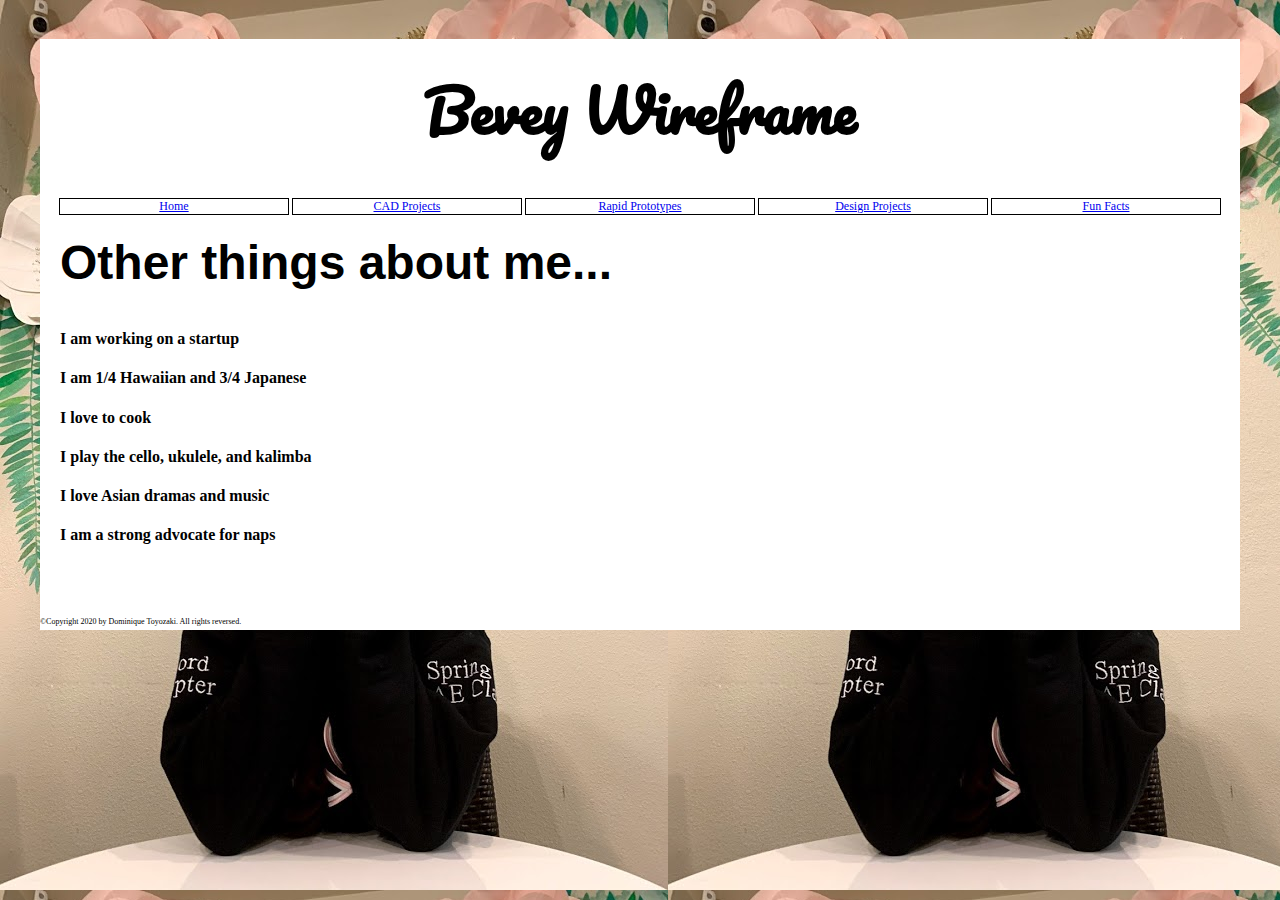
<file: beveywireframe.html>
<!DOCTYPE html>
<html> 
    <head> 
        <meta charset="utf-8" />
        <meta name="viewport" content="width=device-width" />
        <title>Dominique (Domo) Personal Website</title>
        <link href="styles/dpstyle.css" rel="stylesheet"/>
        <link rel="stylesheet" type="text/css" href="styles/anylinkmenu.css" />
        <link href="https://fonts.googleapis.com/css2?family=Pacifico&display=swap" rel="stylesheet">  

<script type="text/javascript" src="scripts/menucontents.js"></script>

<script type="text/javascript" src="scripts/anylinkmenu.js">

/***********************************************
* AnyLink JS Drop Down Menu v2.0- (c) Dynamic Drive DHTML code library (www.dynamicdrive.com)
* Please keep this notice intact
* Visit Project Page at http://www.dynamicdrive.com/dynamicindex1/dropmenuindex.htm for full source code
***********************************************/

</script>

<script type="text/javascript">

//anylinkmenu.init("menu_anchors_class") //Pass in the CSS class of anchor links (that contain a sub menu)
anylinkmenu.init("menuanchorclass")

</script>
    </head>
    <body> 
        <header>
            <h1>Bevey Wireframe</h1>
        </header> 
        <nav> 
            <ul>
                <li class = "bar"><a href="index.html">Home</a></li>
                <li class = "bar">
                    <a href="chopstickholder.html" class="menuanchorclass" rel="anylinkmenu1">
                CAD Projects</a></li>
                <li class = "bar"> 
                    <a href="toytoaster.html" class="menuanchorclass" rel="anylinkmenu2">
                Rapid Prototypes</a></li>
                <li class = "bar">
                    <a href="beveywireframe.html" class="menuanchorclass" rel="anylinkmenu3">
                Design Projects</a></li>
                <li class = "bar"><a href="funfacts.html">Fun Facts</a></li>
                    
                   
        </nav>

        <main>
            <article>
                <h2>Other things about me...</h2>

                
                    <h4>I am working on a startup</h4>
                    <h4>I am 1/4 Hawaiian and 3/4 Japanese</h4>
                    <h4>I love to cook</h4>
                    <h4>I play the cello, ukulele, and kalimba</h4>
                    <h4>I love Asian dramas and music</h4>
                    <h4>I am a strong advocate for naps</h4>
                
                
            </article>
        </main>
        <footer>
            <p>©Copyright 2020 by Dominique Toyozaki. All rights reversed.</p>
          </footer>
    </body>
</html>
</file>
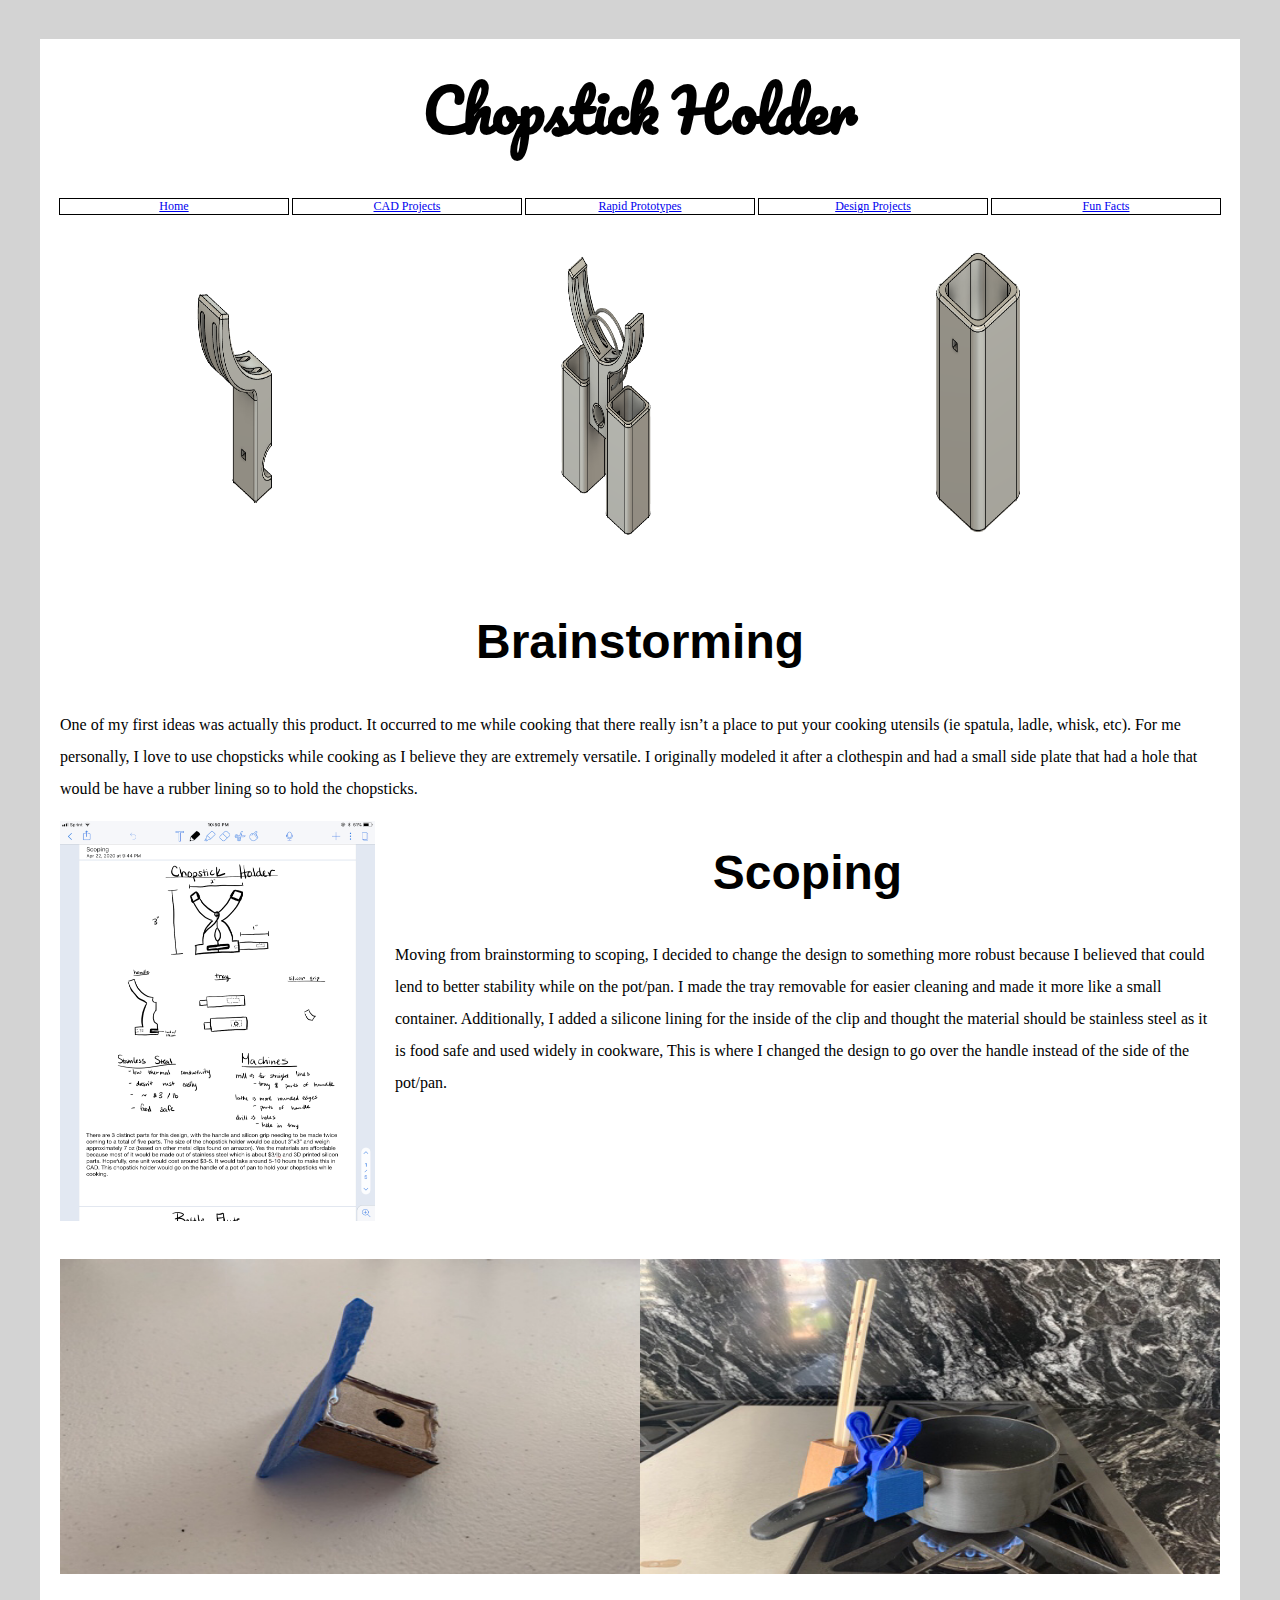
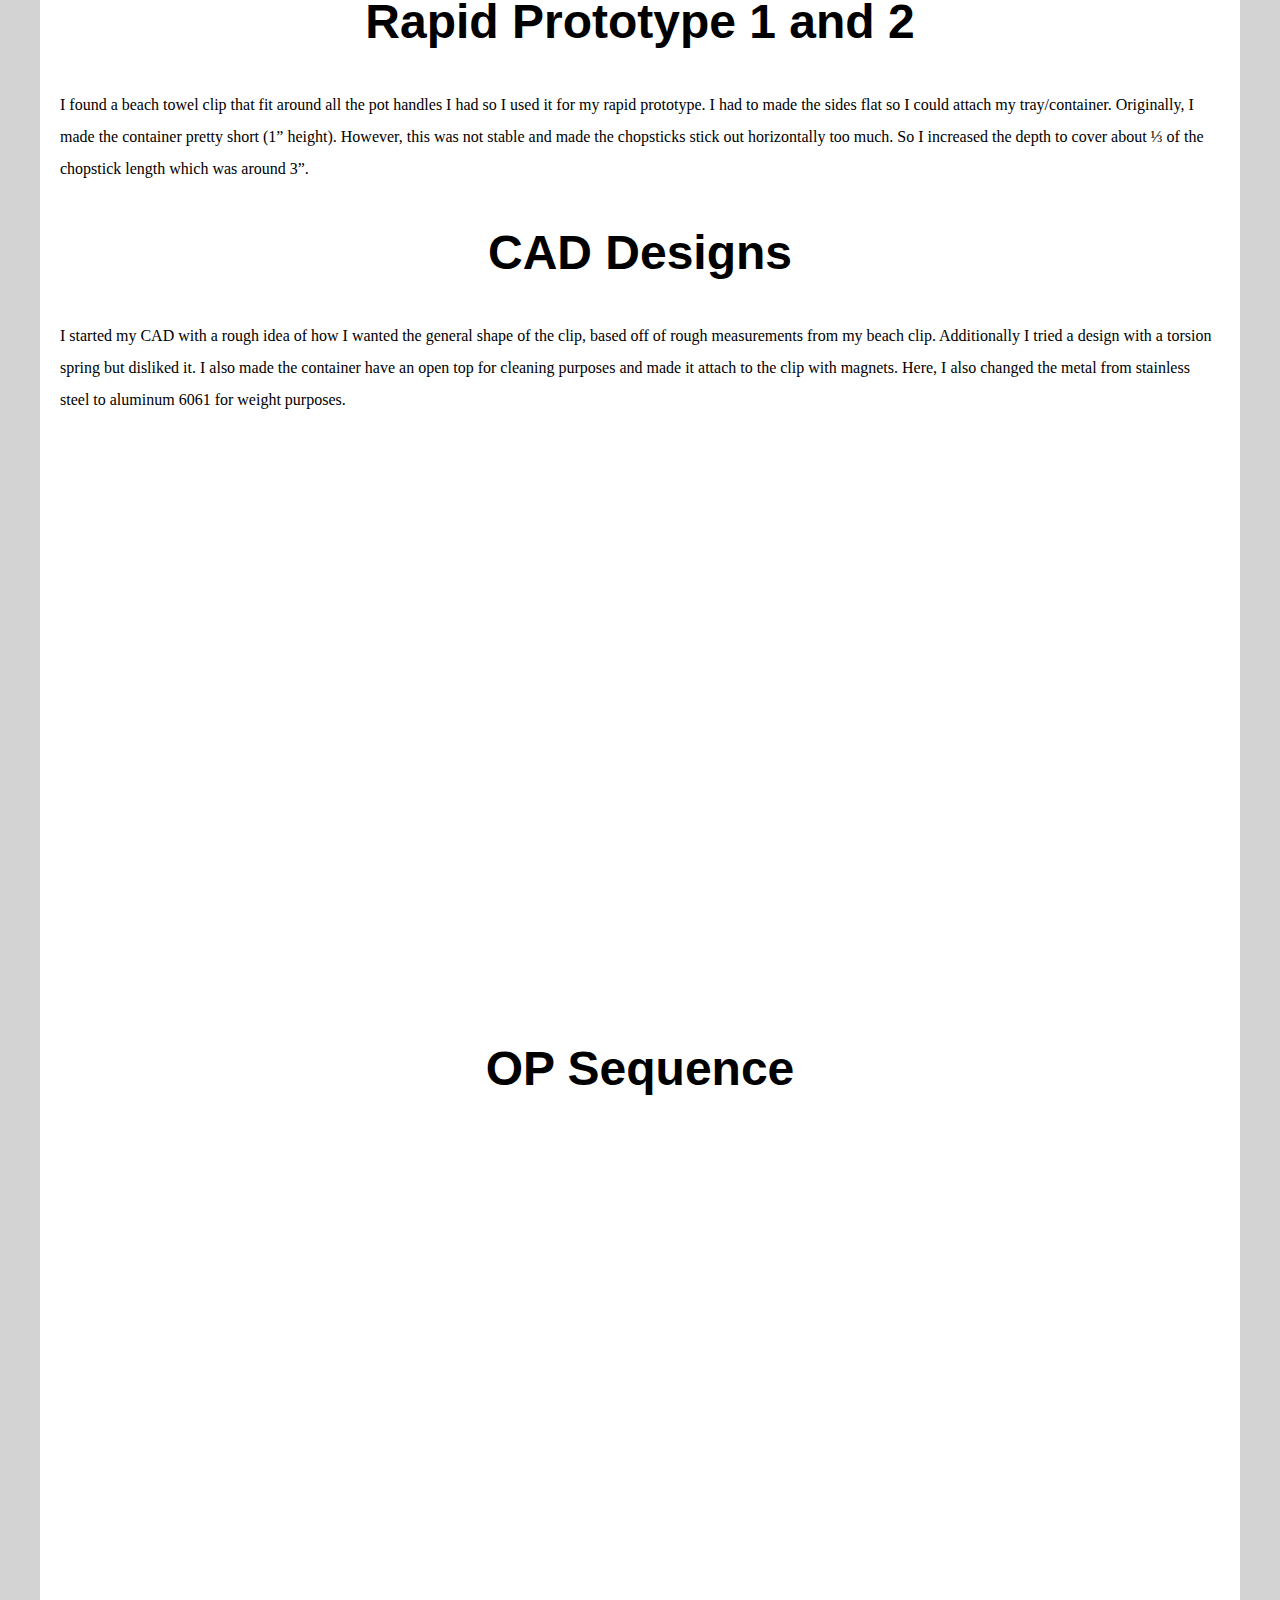
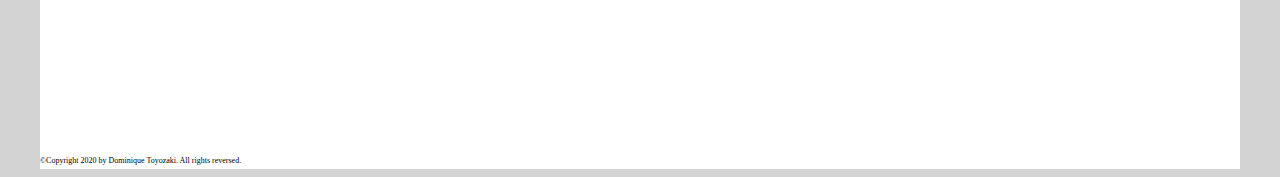
<file: chopstickholder.html>
<!DOCTYPE html>
<html> 
    <head> 
        <meta charset="utf-8" />
        <meta name="viewport" content="width=device-width" />
        <title>Dominique (Domo) Personal Website</title>
        <link href="styles/cadstyle.css" rel="stylesheet"/>
        <link rel="stylesheet" type="text/css" href="styles/anylinkmenu.css" />
        <link href="https://fonts.googleapis.com/css2?family=Pacifico&display=swap" rel="stylesheet">  


<script type="text/javascript" src="scripts/menucontents.js"></script>

<script type="text/javascript" src="scripts/anylinkmenu.js">

/***********************************************
* AnyLink JS Drop Down Menu v2.0- (c) Dynamic Drive DHTML code library (www.dynamicdrive.com)
* Please keep this notice intact
* Visit Project Page at http://www.dynamicdrive.com/dynamicindex1/dropmenuindex.htm for full source code
***********************************************/

</script>

<script type="text/javascript">

//anylinkmenu.init("menu_anchors_class") //Pass in the CSS class of anchor links (that contain a sub menu)
anylinkmenu.init("menuanchorclass")

</script>
    </head>
    <body> 
        <header>
            <h1>Chopstick Holder</h1>
        </header> 
        <nav> 
            <ul>
                <li class = "bar"><a href="index.html">Home</a></li>
                <li class = "bar">
                    <a href="chopstickholder.html" class="menuanchorclass" rel="anylinkmenu1">
                CAD Projects</a></li>
                <li class = "bar"> 
                    <a href="toytoaster.html" class="menuanchorclass" rel="anylinkmenu2">
                Rapid Prototypes</a></li>
                <li class = "bar">
                    <a href="beveywireframe.html" class="menuanchorclass" rel="anylinkmenu3">
                Design Projects</a></li>
                <li class = "bar"><a href="funfacts.html">Fun Facts</a></li>
                    
                   
        </nav>

        <main>
            <article>
                <img class="big"
                    width="400"
                    height="315"
                    src="images/final clip 2.png"/>
                <img class="big"
                    width="400"
                    height="315"
                    src="images/final chopstick holder.png"/>
                <img class="big"
                    width="400"
                    height="315"
                    src="images/final container.png"/>

                    
                    
                <h2>Brainstorming</h2>
                <p>
                    One of my first ideas was actually this product. It occurred to me while cooking that there really isn’t a place to put your cooking utensils (ie spatula, ladle, whisk, etc). For me personally, I love to use chopsticks while cooking as I believe they are extremely versatile.  I originally modeled it after a clothespin and had a small side plate that had a hole that would be have a rubber lining so to hold the chopsticks. 
                </p> 
        
                <img 
                    width="315"
                    height="400"
                    src="images/brainstromandscoping.PNG"/>
                <h2>Scoping</h2>
                <p>
                    Moving from brainstorming to scoping, I decided to change the design to something more robust because I believed that could lend to better stability while on the pot/pan. I made the tray removable for easier  cleaning and made it more like a small container. Additionally, I added a silicone lining for the inside of the clip and thought the material should be stainless steel as it is food safe and used widely in cookware, This is  where I changed the design to go over the handle instead of the side of the pot/pan. 
                </p>
                
                <br> <br> <br> <br><br> <br> <br> <br>

                <img class="center"
                    
                    width="400"
                    height="315"
                    src="images/prototype1.png"/>
                <img class="center"
                    
                    width="400"
                    height="315"
                    src="images/protoype2.png"/>
                <h2>Rapid Prototype 1 and 2</h2>
                <p>
                    I found a beach towel clip that fit around all the pot handles I had so I used it for my rapid prototype. I had to made the sides flat so I could attach my tray/container. Originally, I made the container pretty short (1” height). However, this was not stable and made the chopsticks stick out horizontally too much. So I increased the depth to cover about ⅓ of the chopstick length which was around 3”. 
                </p>
                <h2>CAD Designs</h2>
                <p>I started my CAD with a rough idea of how I wanted the general shape of  the clip, based off of rough measurements from my beach clip. Additionally I tried a design with a torsion spring but disliked it. I also made the container have an open top for cleaning purposes and made it attach to the clip with magnets. Here, I also changed the metal from stainless steel  to aluminum 6061  for  weight purposes. </p>
                <iframe src="https://docs.google.com/presentation/d/e/2PACX-1vTbX9NXrmkzsO-n4xk47ujEs_IrYv8Jfb1pkv0GQbb4Wzf2moH_Ks2E8lzzUlEvNxFRMMJNqz7VS-88/embed?start=false&loop=false&delayms=3000" frameborder="0" width="960" height="569" allowfullscreen="true" mozallowfullscreen="true" webkitallowfullscreen="true" class="center"></iframe>
                <h2>OP Sequence</h2>
                <iframe src="https://docs.google.com/presentation/d/e/2PACX-1vT9ehnBc9KWd07us73sQGl6MP61n9dhVELXwbgzYoVPGIRT5EGT7aSsBktWdJZBIqbsCKj4K4pLyxgc/embed?start=false&loop=false&delayms=3000" frameborder="0" width="960" height="569" allowfullscreen="true" mozallowfullscreen="true" webkitallowfullscreen="true" class="center"></iframe>
            </article>
        </main>
        <footer>
            <p>©Copyright 2020 by Dominique Toyozaki. All rights reversed.</p>
          </footer>
    </body>
</html>
</file>
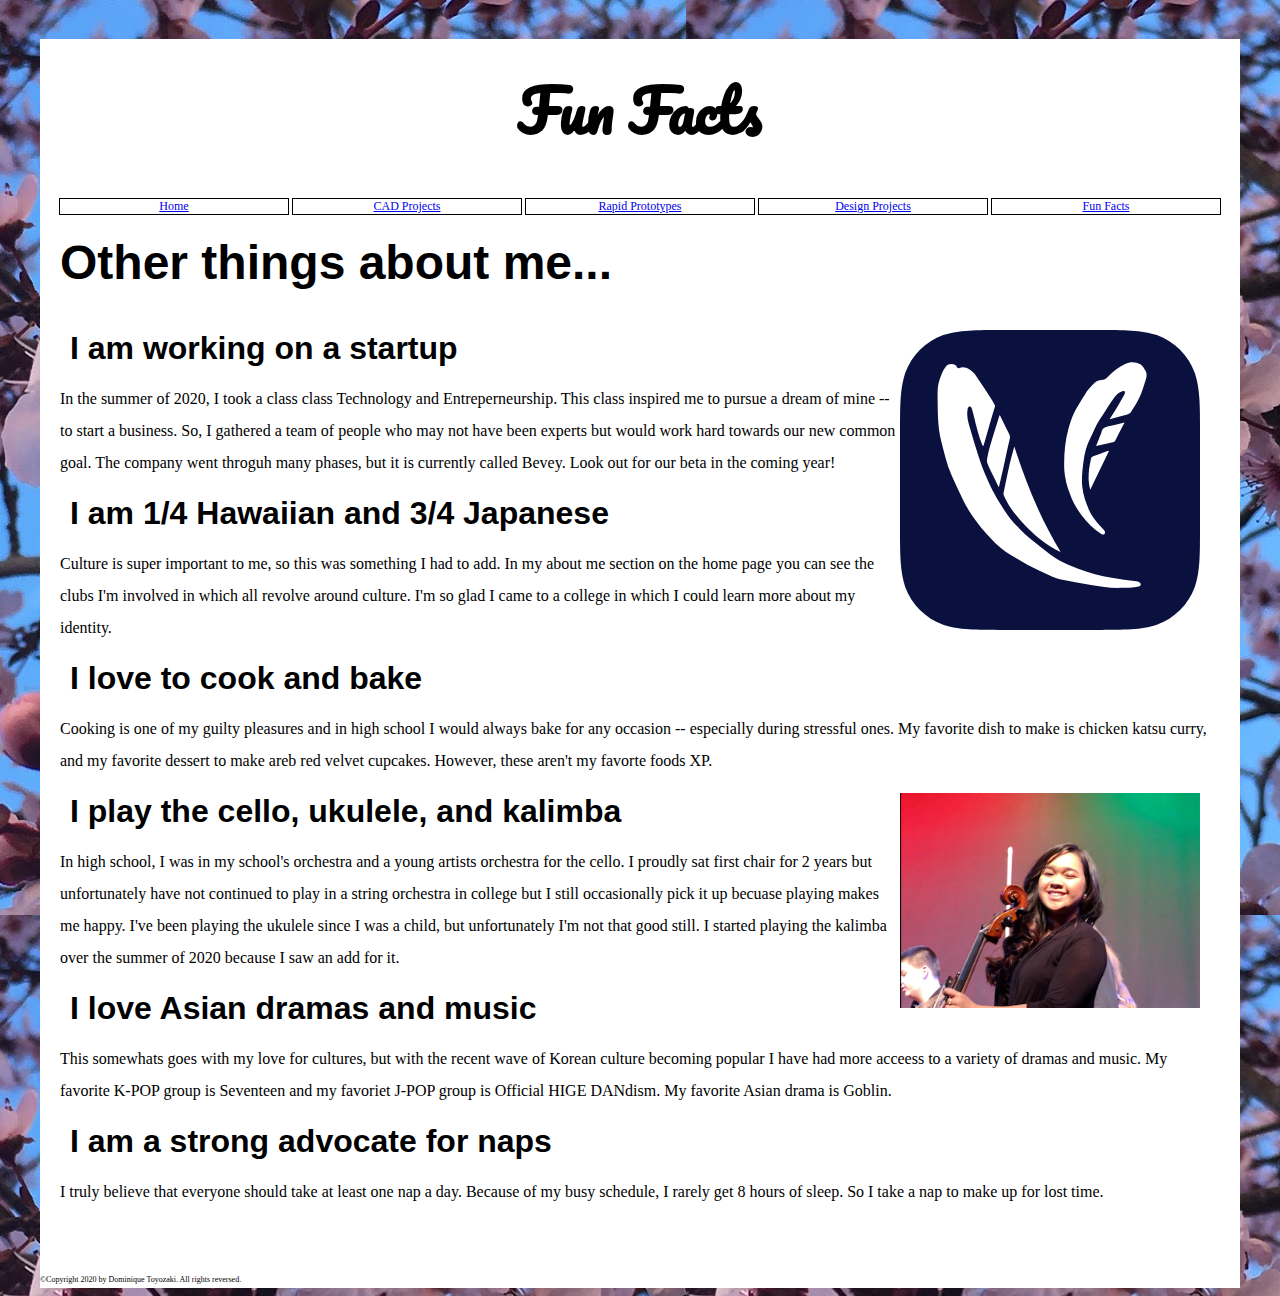
<file: funfacts.html>
<!DOCTYPE html>
<html> 
    <head> 
        <meta charset="utf-8" />
        <meta name="viewport" content="width=device-width" />
        <title>Dominique (Domo) Personal Website</title>
        <link href="styles/ffstyle.css" rel="stylesheet"/>
        <link rel="stylesheet" type="text/css" href="styles/anylinkmenu.css" />
        <link href="https://fonts.googleapis.com/css2?family=Pacifico&display=swap" rel="stylesheet">  

<script type="text/javascript" src="scripts/menucontents.js"></script>

<script type="text/javascript" src="scripts/anylinkmenu.js">

/***********************************************
* AnyLink JS Drop Down Menu v2.0- (c) Dynamic Drive DHTML code library (www.dynamicdrive.com)
* Please keep this notice intact
* Visit Project Page at http://www.dynamicdrive.com/dynamicindex1/dropmenuindex.htm for full source code
***********************************************/

</script>

<script type="text/javascript">

//anylinkmenu.init("menu_anchors_class") //Pass in the CSS class of anchor links (that contain a sub menu)
anylinkmenu.init("menuanchorclass")

</script>
    </head>
    <body> 
        <header>
            <h1>Fun Facts</h1>
        </header> 
        <nav> 
            <ul>
                <li class = "bar"><a href="index.html">Home</a></li>
                <li class = "bar">
                    <a href="chopstickholder.html" class="menuanchorclass" rel="anylinkmenu1">
                CAD Projects</a></li>
                <li class = "bar"> 
                    <a href="toytoaster.html" class="menuanchorclass" rel="anylinkmenu2">
                Rapid Prototypes</a></li>
                <li class = "bar">
                    <a href="beveywireframe.html" class="menuanchorclass" rel="anylinkmenu3">
                Design Projects</a></li>
                <li class = "bar"><a href="funfacts.html">Fun Facts</a></li>
                    
                   
        </nav>

        <main>
            <article>
                <h2>Other things about me...</h2>

                
                    
                    <img class="right"
                    width="300"
                    height="300"
                    src="images/bevey-feathers-logo_App Icon Main - 1024x1024.svg"/>
                    <h4>I am working on a startup</h4>
                    <p>In the summer of 2020, I took a class class Technology and Entreperneurship. This class inspired me to pursue a dream of mine -- to start a business. So, I gathered a team of people who may not have been experts but would work hard towards our new common goal. The company went throguh many phases, but it is currently called Bevey. Look out for our beta in the coming year! </p>
                    
                    <h4>I am 1/4 Hawaiian and 3/4 Japanese</h4>
                    <p>Culture is super important to me, so this was something I had to add. In my about me section on the home page you can see the clubs I'm involved in which all revolve around culture. I'm so glad I came to a college in which I could learn more about my identity.</p>
                   
                    <h4>I love to cook and bake</h4>
                    <p>Cooking is one of my guilty pleasures and in high school I would always bake for any occasion -- especially during stressful ones. My favorite dish to make is chicken katsu curry, and my favorite dessert to make areb red velvet cupcakes. However, these aren't my favorte foods XP.</p>
                    
                    <img class ="right"
                    width="300"
                    height="215"
                    src="images/IMG_6089.png"/>
                    <h4>I play the cello, ukulele, and kalimba</h4>
                    <p>In high school, I was in my school's orchestra and a young artists orchestra for the cello. I proudly sat first chair for 2 years but unfortunately have not continued to play in a string orchestra in college but I still occasionally pick it up becuase playing makes me happy. I've been playing the ukulele since I was a child, but unfortunately I'm not that good still. I started playing the kalimba over the summer of 2020 because I saw an add for it. </p>
                    
                    <h4>I love Asian dramas and music</h4>
                    <p>This somewhats goes with my love for cultures, but with the recent wave of Korean culture becoming popular I have had more acceess to a variety of dramas and music. My favorite K-POP group is Seventeen and my favoriet J-POP group is Official HIGE DANdism. My favorite Asian drama is Goblin.</p>
                    
                    <h4>I am a strong advocate for naps</h4>
                    <p>I truly believe that everyone should take at least one nap a day. Because of my busy schedule, I rarely get 8 hours of sleep. So I take a nap to make up for lost time.</p>
                
                
            </article>
        </main>
        <footer>
            <p>©Copyright 2020 by Dominique Toyozaki. All rights reversed.</p>
          </footer>
    </body>
</html>
</file>
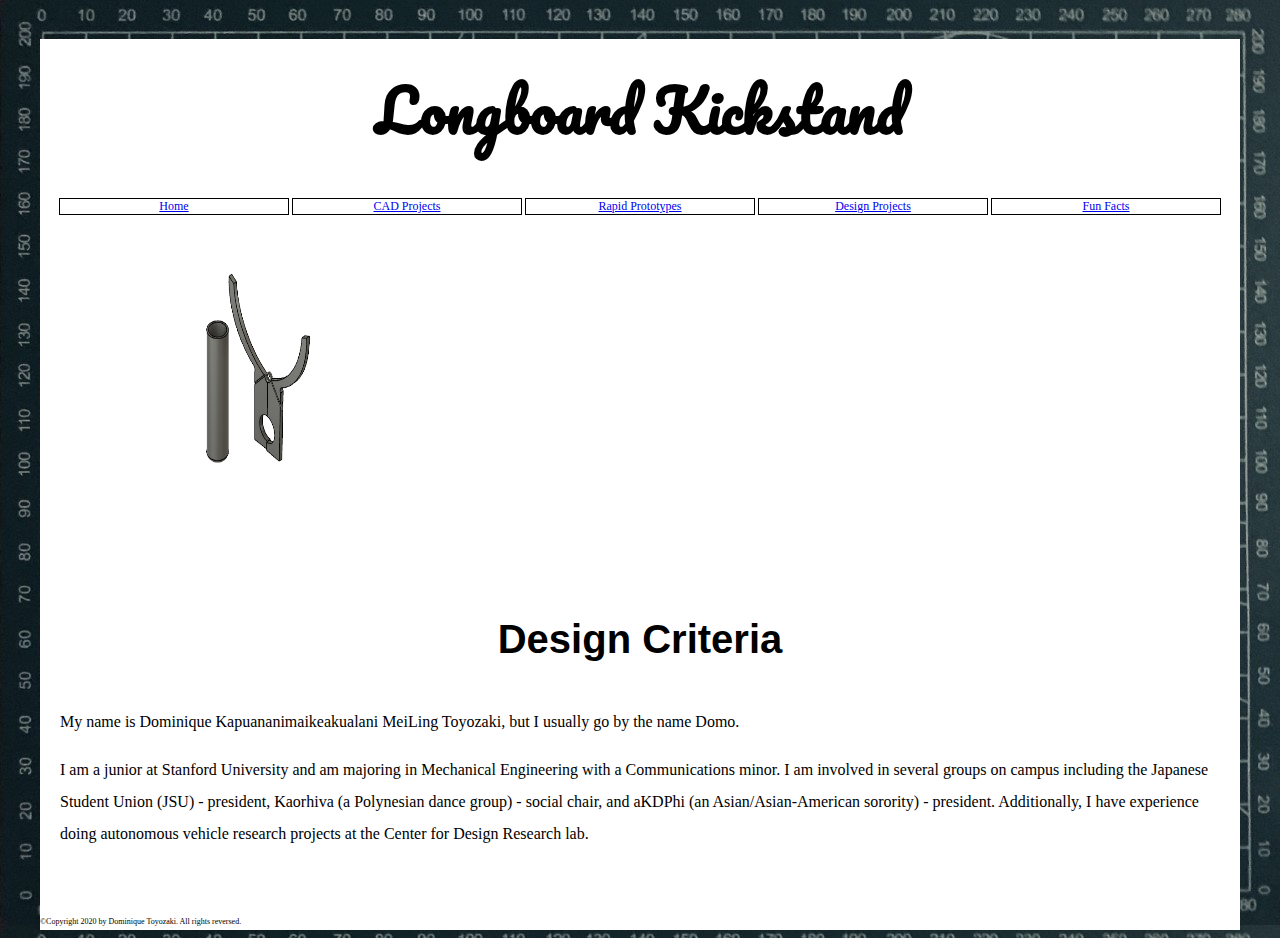
<file: longboard.html>
<!DOCTYPE html>
<html> 
    <head> 
        <meta charset="utf-8" />
        <meta name="viewport" content="width=device-width" />
        <title>Dominique (Domo) Personal Website</title>
        <link href="styles/rpstyle.css" rel="stylesheet"/>
        <link rel="stylesheet" type="text/css" href="styles/anylinkmenu.css" />
        <link href="https://fonts.googleapis.com/css2?family=Pacifico&display=swap" rel="stylesheet">  

<script type="text/javascript" src="scripts/menucontents.js"></script>

<script type="text/javascript" src="scripts/anylinkmenu.js">

/***********************************************
* AnyLink JS Drop Down Menu v2.0- (c) Dynamic Drive DHTML code library (www.dynamicdrive.com)
* Please keep this notice intact
* Visit Project Page at http://www.dynamicdrive.com/dynamicindex1/dropmenuindex.htm for full source code
***********************************************/

</script>

<script type="text/javascript">

//anylinkmenu.init("menu_anchors_class") //Pass in the CSS class of anchor links (that contain a sub menu)
anylinkmenu.init("menuanchorclass")

</script>
    </head>
    <body> 
        <header>
            <h1>Longboard Kickstand</h1>
        </header> 
        <nav> 
            <ul>
                <li class = "bar"><a href="index.html">Home</a></li>
                <li class = "bar">
                    <a href="chopstickholder.html" class="menuanchorclass" rel="anylinkmenu1">
                CAD Projects</a></li>
                <li class = "bar"> 
                    <a href="toytoaster.html" class="menuanchorclass" rel="anylinkmenu2">
                Rapid Prototypes</a></li>
                <li class = "bar">
                    <a href="beveywireframe.html" class="menuanchorclass" rel="anylinkmenu3">
                Design Projects</a></li>
                <li class = "bar"><a href="funfacts.html">Fun Facts</a></li>
                    
                   
        </nav>

        <main>
            <article>
                <img 
                    width="400"
                    height="315"
                    src="images/chopstick assembly v5.png"/>
                <h2>Design Criteria</h2>
                <p>
                    My name is Dominique Kapuananimaikeakualani MeiLing Toyozaki, but I usually go by the name Domo. 
                </p> 
                <p>
                    I am a junior at Stanford University and am majoring in Mechanical Engineering with a Communications minor. I am involved in several groups on campus including the Japanese Student Union (JSU) - president, Kaorhiva (a Polynesian dance group) - social chair, and aKDPhi (an Asian/Asian-American sorority) - president. Additionally, I have experience  doing autonomous vehicle research projects at the Center for Design Research lab.
                </p>
                
            </article>
        </main>
        <footer>
            <p>©Copyright 2020 by Dominique Toyozaki. All rights reversed.</p>
          </footer>
    </body>
</html>
</file>
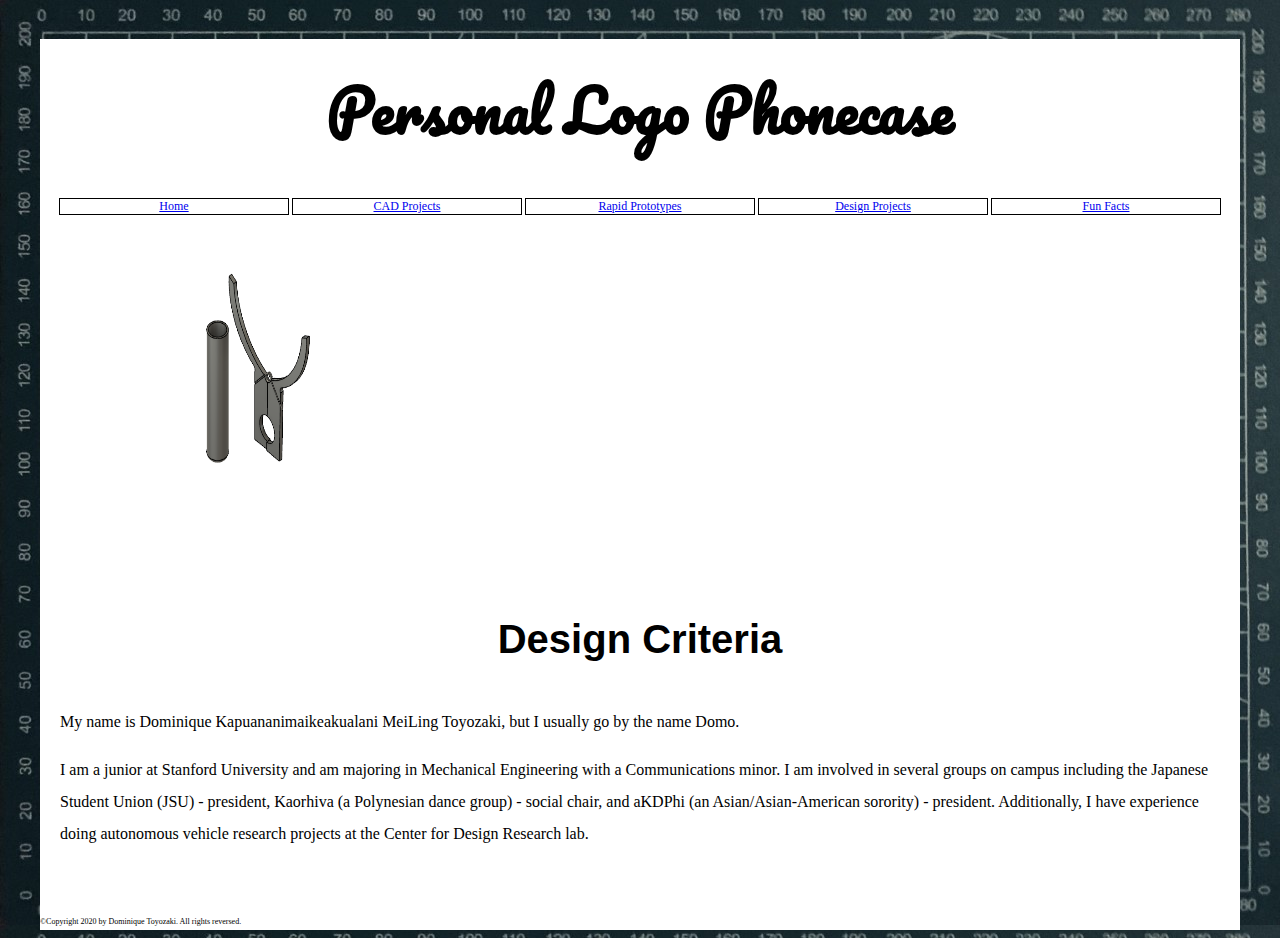
<file: personallogophonecase.html>
<!DOCTYPE html>
<html> 
    <head> 
        <meta charset="utf-8" />
        <meta name="viewport" content="width=device-width" />
        <title>Dominique (Domo) Personal Website</title>
        <link href="styles/rpstyle.css" rel="stylesheet"/>
        <link rel="stylesheet" type="text/css" href="styles/anylinkmenu.css" />
        <link href="https://fonts.googleapis.com/css2?family=Pacifico&display=swap" rel="stylesheet">  

<script type="text/javascript" src="scripts/menucontents.js"></script>

<script type="text/javascript" src="scripts/anylinkmenu.js">

/***********************************************
* AnyLink JS Drop Down Menu v2.0- (c) Dynamic Drive DHTML code library (www.dynamicdrive.com)
* Please keep this notice intact
* Visit Project Page at http://www.dynamicdrive.com/dynamicindex1/dropmenuindex.htm for full source code
***********************************************/

</script>

<script type="text/javascript">

//anylinkmenu.init("menu_anchors_class") //Pass in the CSS class of anchor links (that contain a sub menu)
anylinkmenu.init("menuanchorclass")

</script>
    </head>
    <body> 
        <header>
            <h1>Personal Logo Phonecase</h1>
        </header> 
        <nav> 
            <ul>
                <li class = "bar"><a href="index.html">Home</a></li>
                <li class = "bar">
                    <a href="chopstickholder.html" class="menuanchorclass" rel="anylinkmenu1">
                CAD Projects</a></li>
                <li class = "bar"> 
                    <a href="toytoaster.html" class="menuanchorclass" rel="anylinkmenu2">
                Rapid Prototypes</a></li>
                <li class = "bar">
                    <a href="beveywireframe.html" class="menuanchorclass" rel="anylinkmenu3">
                Design Projects</a></li>
                <li class = "bar"><a href="funfacts.html">Fun Facts</a></li>
                    
                   
        </nav>

        <main>
            <article>
                <img 
                    width="400"
                    height="315"
                    src="images/chopstick assembly v5.png"/>
                <h2>Design Criteria</h2>
                <p>
                    My name is Dominique Kapuananimaikeakualani MeiLing Toyozaki, but I usually go by the name Domo. 
                </p> 
                <p>
                    I am a junior at Stanford University and am majoring in Mechanical Engineering with a Communications minor. I am involved in several groups on campus including the Japanese Student Union (JSU) - president, Kaorhiva (a Polynesian dance group) - social chair, and aKDPhi (an Asian/Asian-American sorority) - president. Additionally, I have experience  doing autonomous vehicle research projects at the Center for Design Research lab.
                </p>
                
            </article>
        </main>
        <footer>
            <p>©Copyright 2020 by Dominique Toyozaki. All rights reversed.</p>
          </footer>
    </body>
</html>
</file>
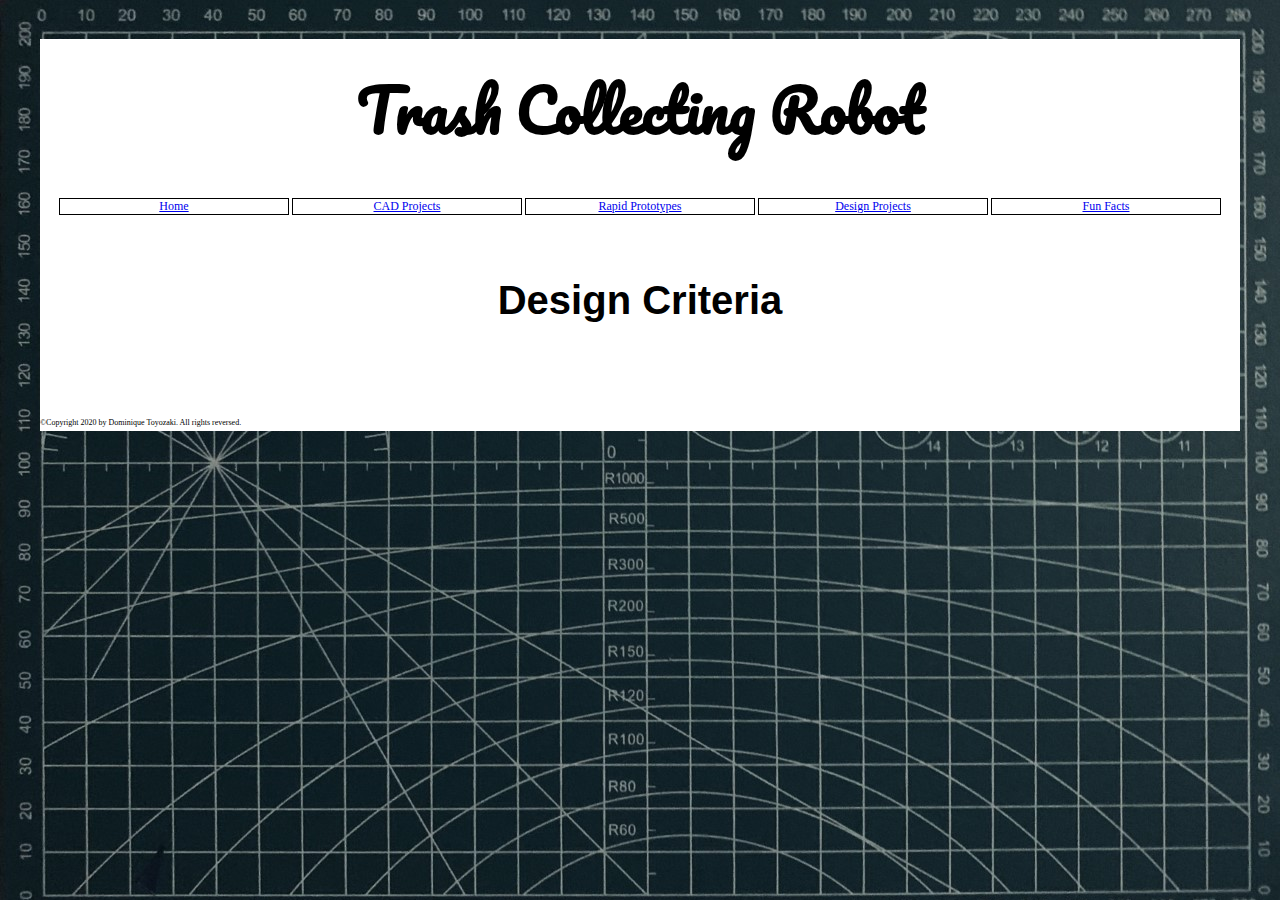
<file: tcrobot.html>
<!DOCTYPE html>
<html> 
    <head> 
        <meta charset="utf-8" />
        <meta name="viewport" content="width=device-width" />
        <title>Dominique (Domo) Personal Website</title>
        <link href="styles/rpstyle.css" rel="stylesheet"/>
        <link rel="stylesheet" type="text/css" href="styles/anylinkmenu.css" />
        <link href="https://fonts.googleapis.com/css2?family=Pacifico&display=swap" rel="stylesheet">  

<script type="text/javascript" src="scripts/menucontents.js"></script>

<script type="text/javascript" src="scripts/anylinkmenu.js">

/***********************************************
* AnyLink JS Drop Down Menu v2.0- (c) Dynamic Drive DHTML code library (www.dynamicdrive.com)
* Please keep this notice intact
* Visit Project Page at http://www.dynamicdrive.com/dynamicindex1/dropmenuindex.htm for full source code
***********************************************/

</script>

<script type="text/javascript">

//anylinkmenu.init("menu_anchors_class") //Pass in the CSS class of anchor links (that contain a sub menu)
anylinkmenu.init("menuanchorclass")

</script>
    </head>
    <body> 
        <header>
            <h1>Trash Collecting Robot</h1>
        </header> 
        <nav> 
            <ul>
                <li class = "bar"><a href="index.html">Home</a></li>
                <li class = "bar">
                    <a href="chopstickholder.html" class="menuanchorclass" rel="anylinkmenu1">
                CAD Projects</a></li>
                <li class = "bar"> 
                    <a href="toytoaster.html" class="menuanchorclass" rel="anylinkmenu2">
                Rapid Prototypes</a></li>
                <li class = "bar">
                    <a href="beveywireframe.html" class="menuanchorclass" rel="anylinkmenu3">
                Design Projects</a></li>
                <li class = "bar"><a href="funfacts.html">Fun Facts</a></li>
                    
                   
        </nav>

        <main>
            <article>
                <h2>Design Criteria</h2>

                
                    
                
                
            </article>
        </main>
        <footer>
            <p>©Copyright 2020 by Dominique Toyozaki. All rights reversed.</p>
          </footer>
    </body>
</html>
</file>
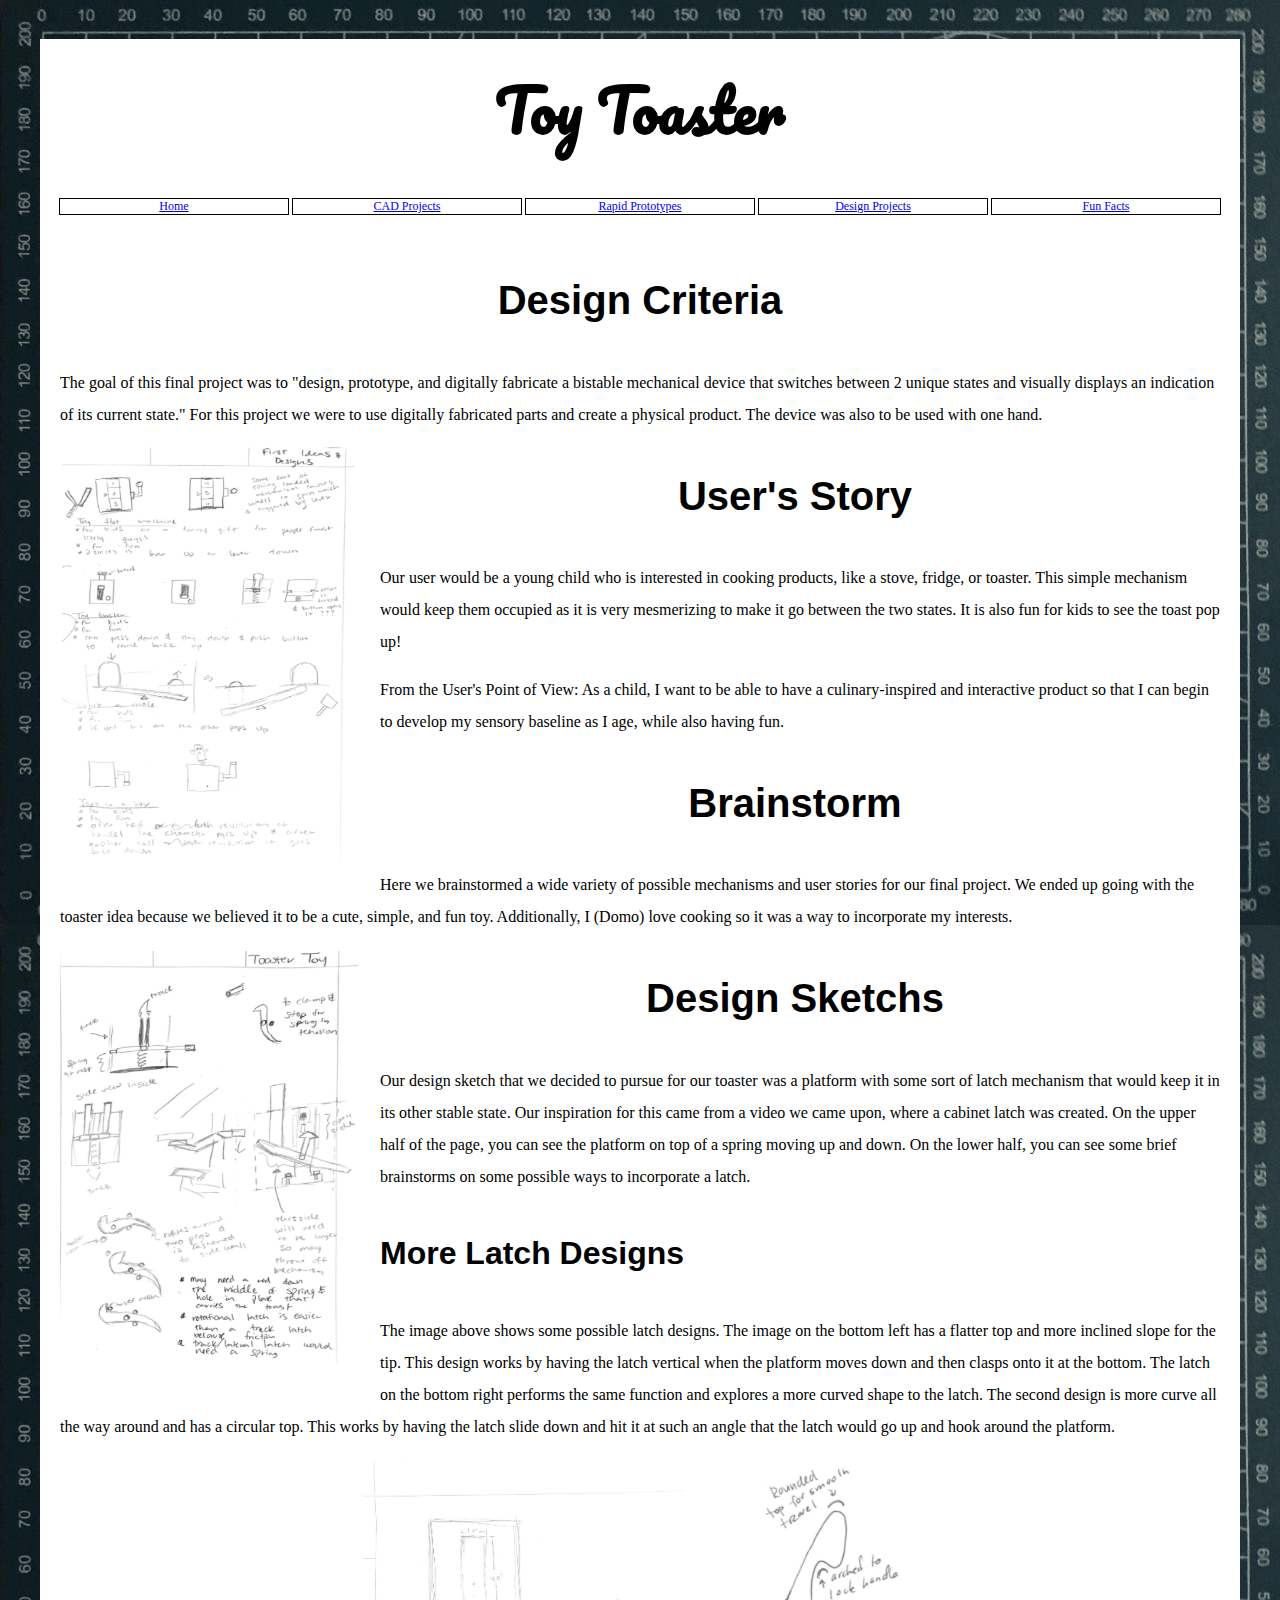
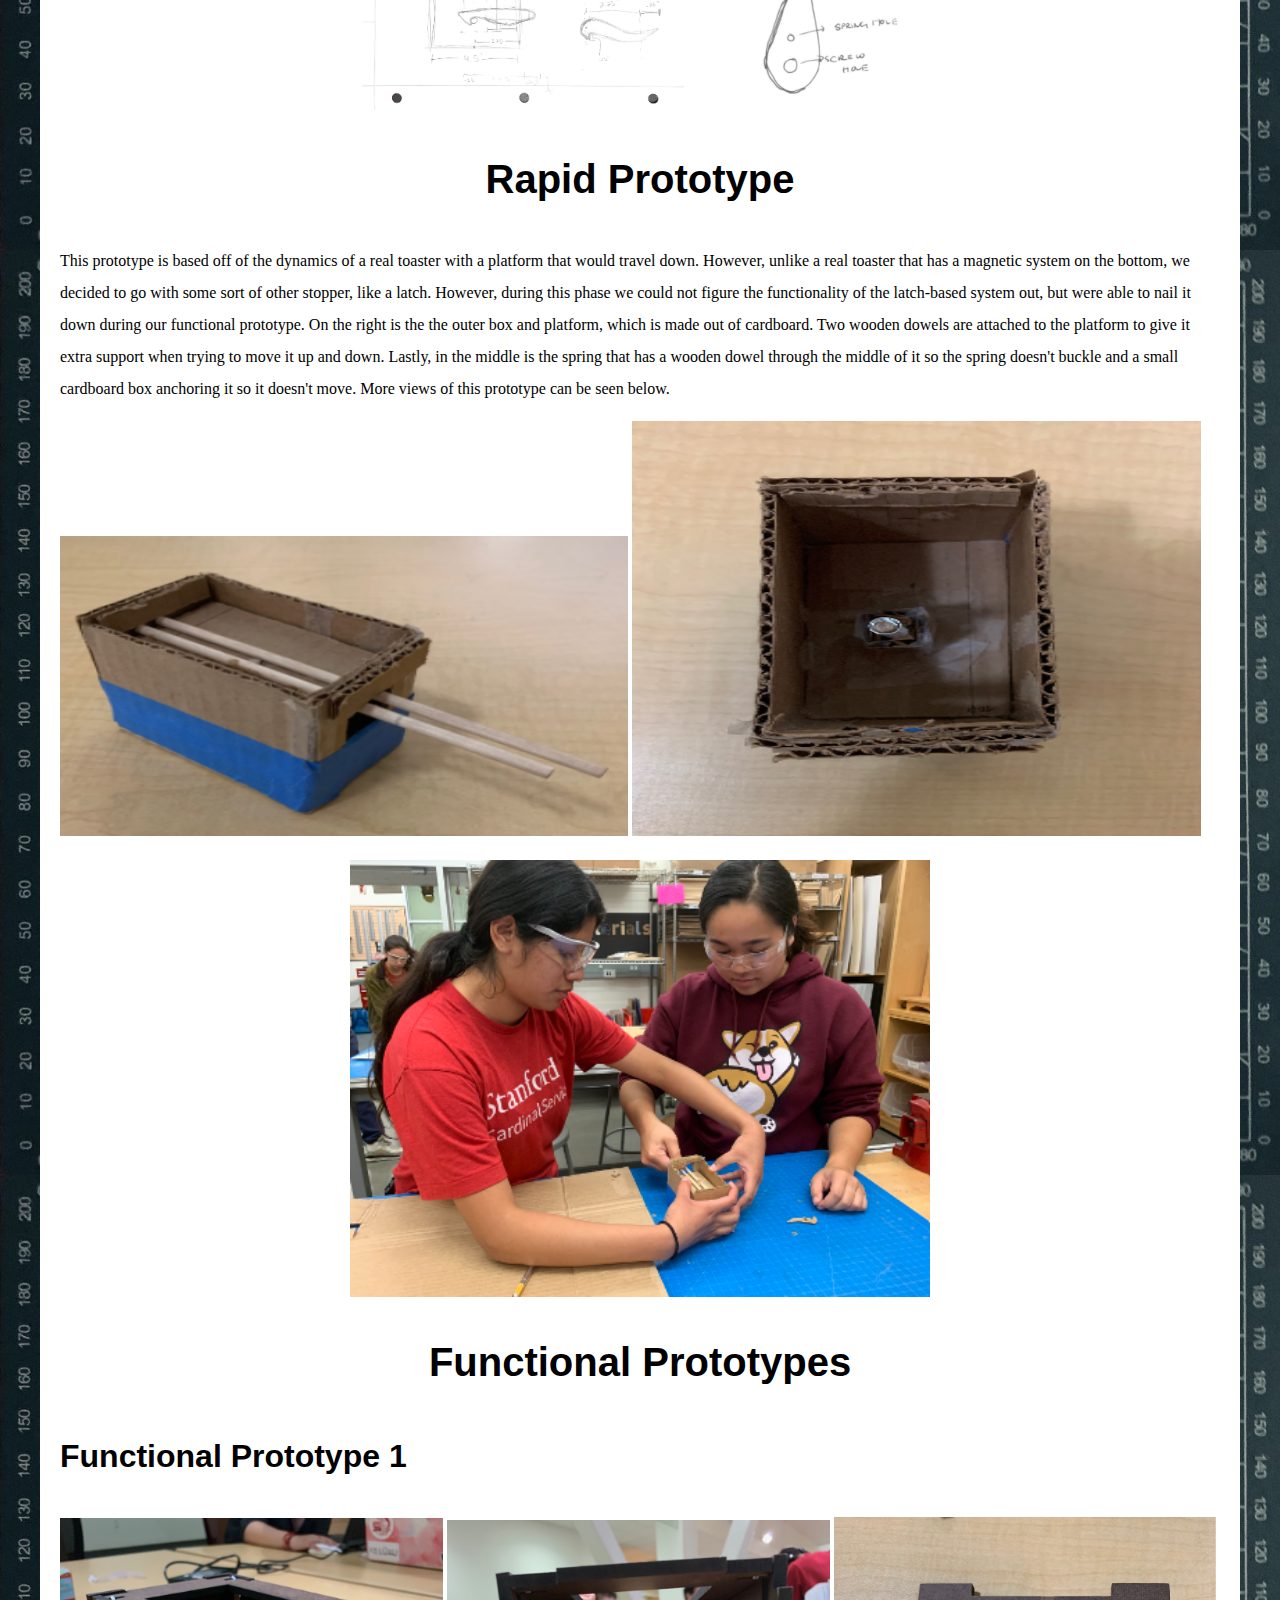
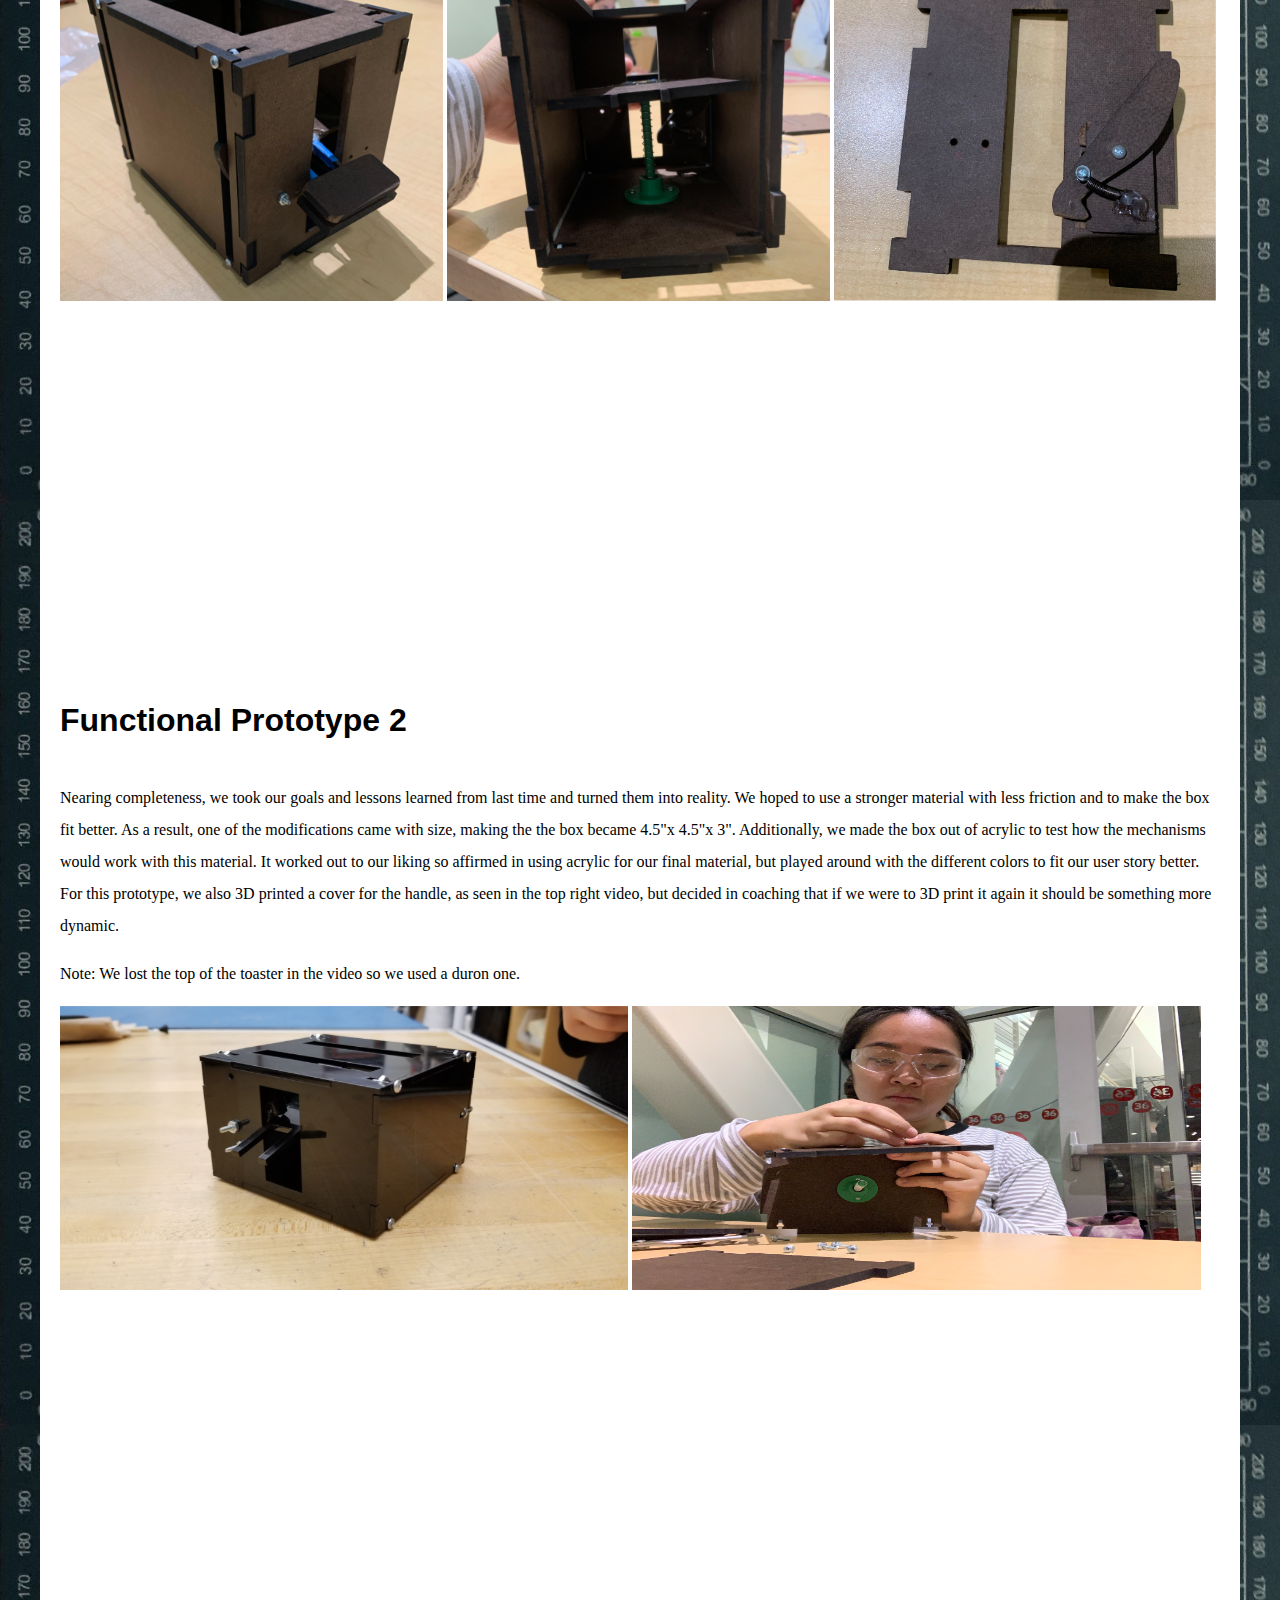
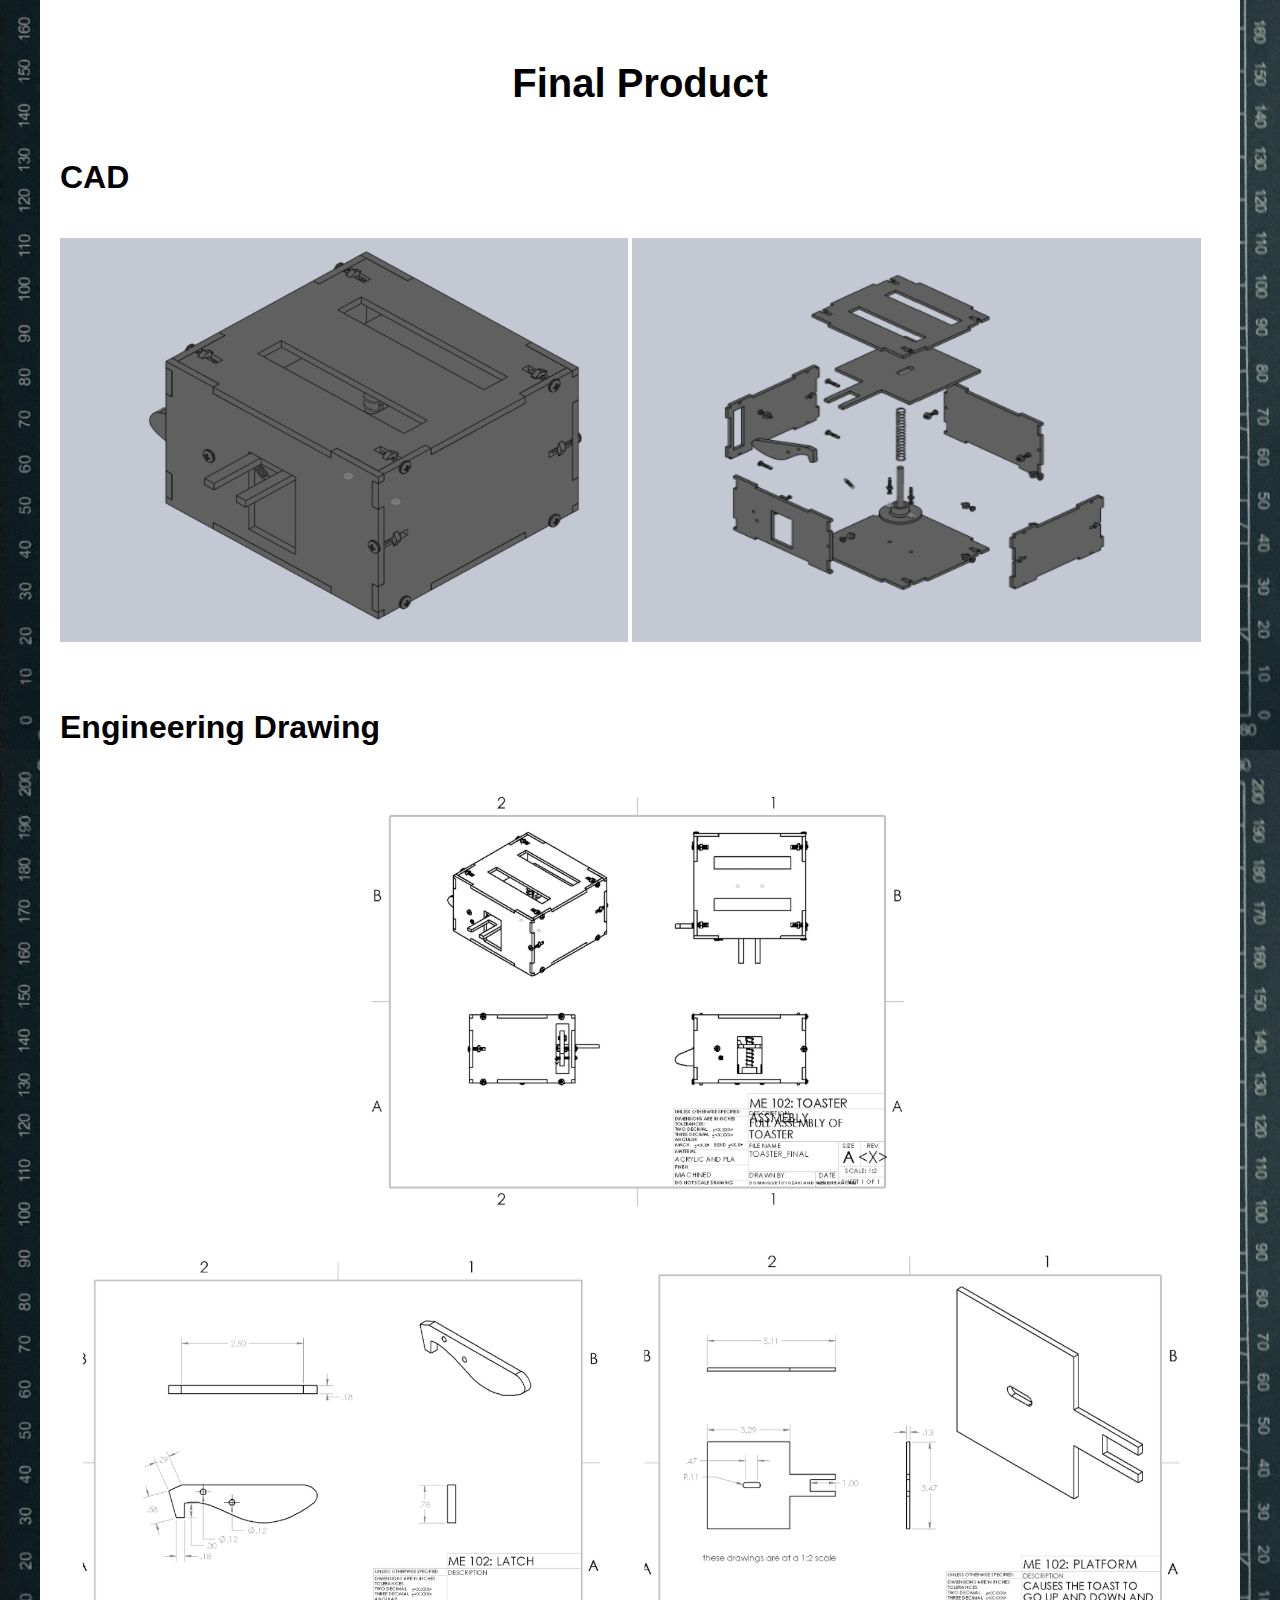
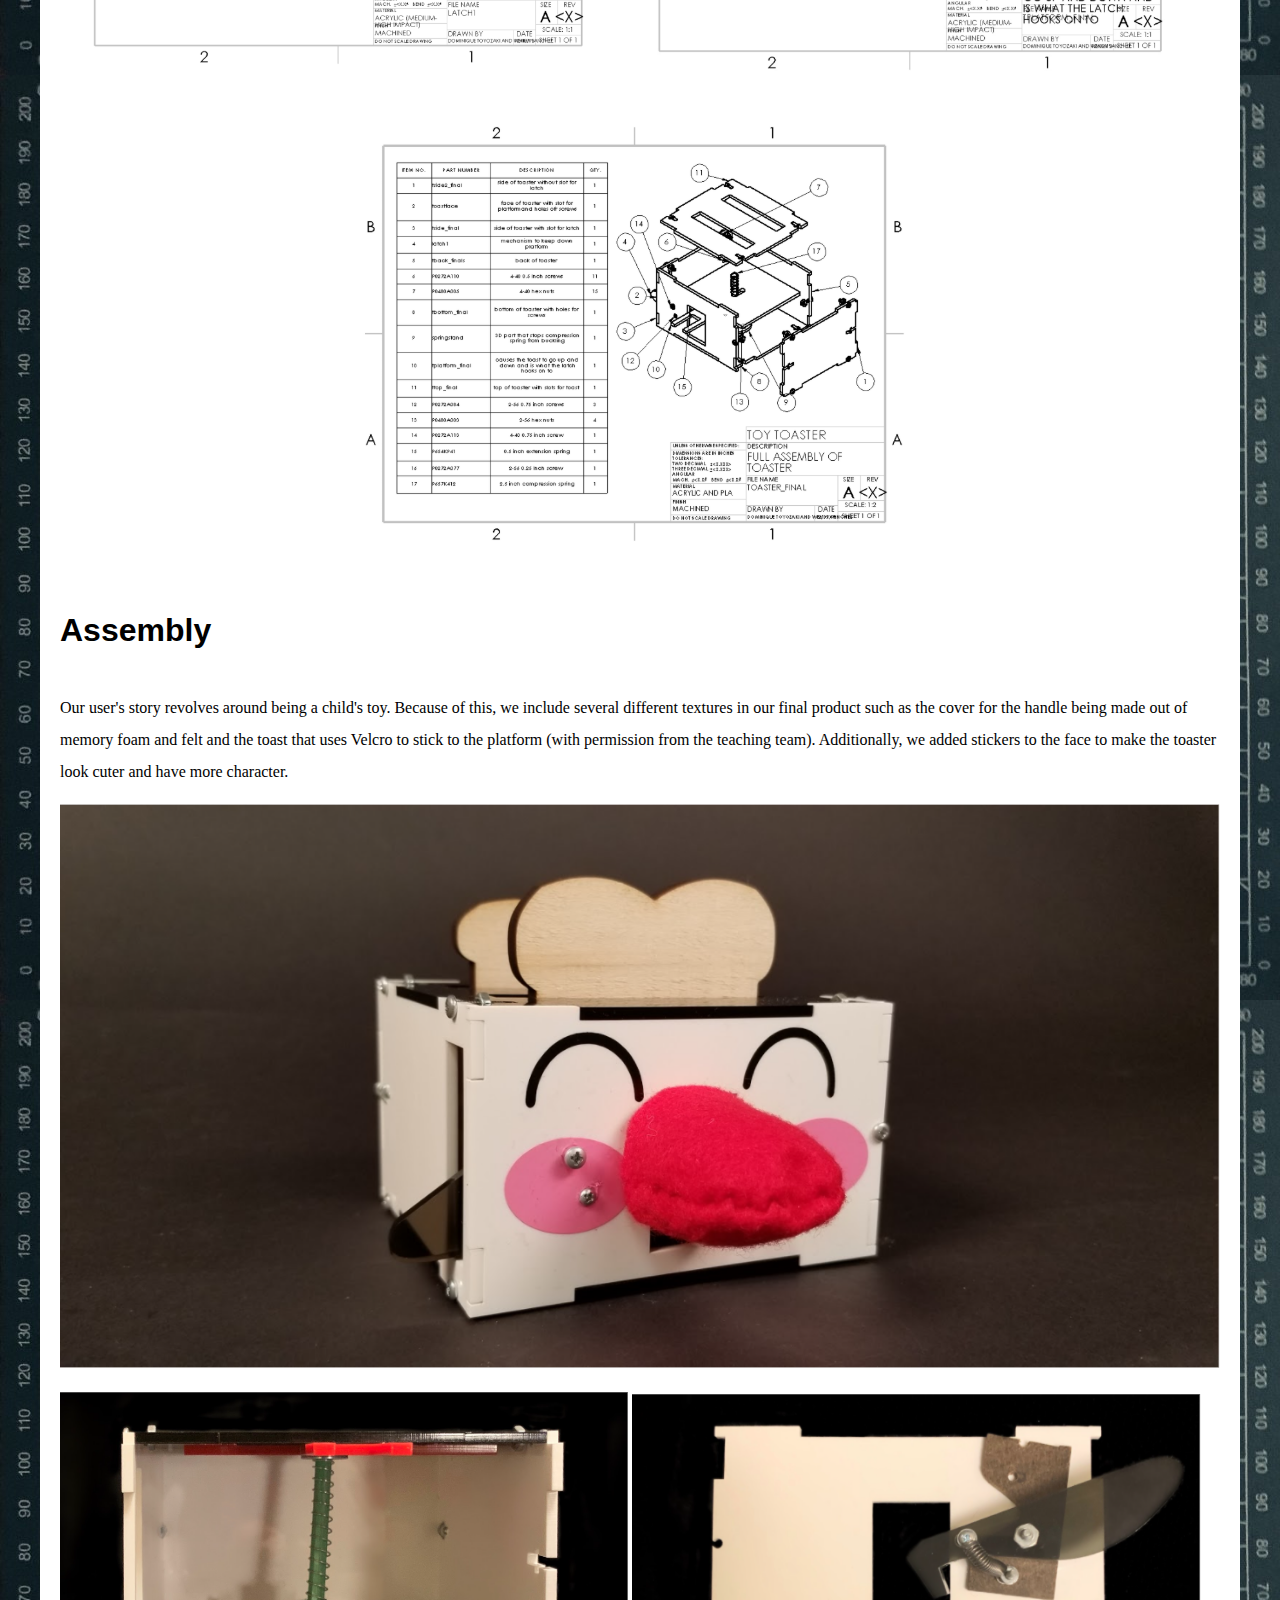
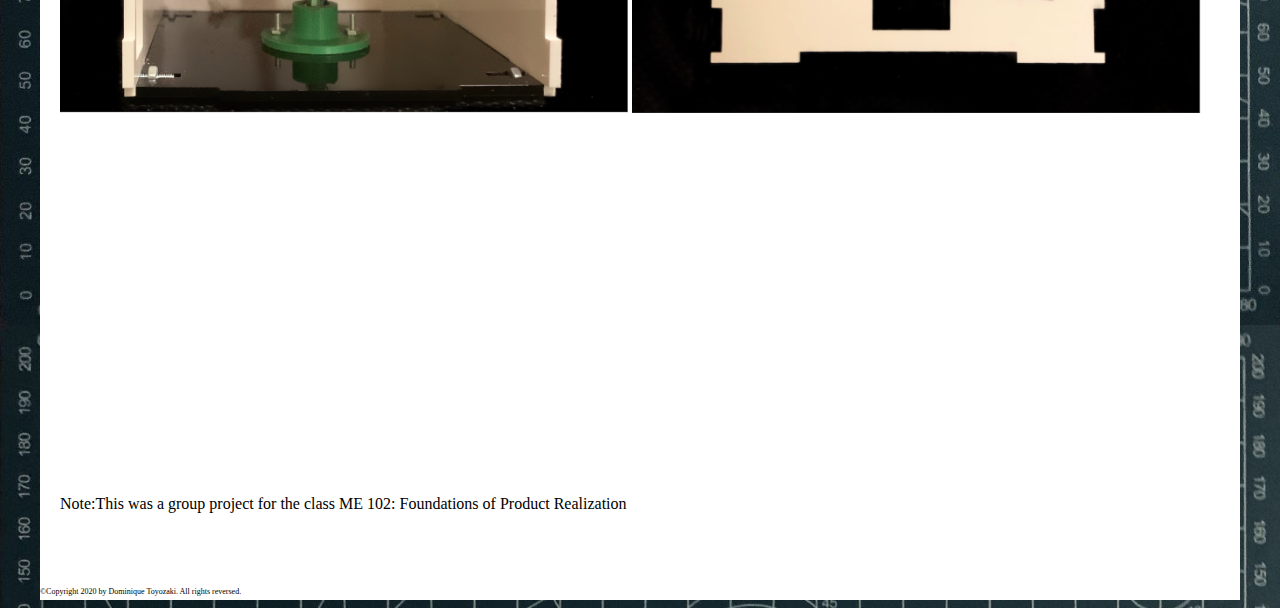
<file: toytoaster.html>
<!DOCTYPE html>
<html> 
    <head> 
        <meta charset="utf-8" />
        <meta name="viewport" content="width=device-width" />
        <title>Dominique (Domo) Personal Website</title>
        <link href="styles/rpstyle.css" rel="stylesheet"/>
        <link rel="stylesheet" type="text/css" href="styles/anylinkmenu.css" />
        <link href="https://fonts.googleapis.com/css2?family=Pacifico&display=swap" rel="stylesheet">  

<script type="text/javascript" src="scripts/menucontents.js"></script>

<script type="text/javascript" src="scripts/anylinkmenu.js">

/***********************************************
* AnyLink JS Drop Down Menu v2.0- (c) Dynamic Drive DHTML code library (www.dynamicdrive.com)
* Please keep this notice intact
* Visit Project Page at http://www.dynamicdrive.com/dynamicindex1/dropmenuindex.htm for full source code
***********************************************/

</script>

<script type="text/javascript">

//anylinkmenu.init("menu_anchors_class") //Pass in the CSS class of anchor links (that contain a sub menu)
anylinkmenu.init("menuanchorclass")

</script>
    </head>
    <body> 
        <header>
            <h1>Toy Toaster</h1>
        </header> 
        <nav> 
            <ul>
                <li class = "bar"><a href="index.html">Home</a></li>
                <li class = "bar">
                    <a href="chopstickholder.html" class="menuanchorclass" rel="anylinkmenu1">
                CAD Projects</a></li>
                <li class = "bar"> 
                    <a href="toytoaster.html" class="menuanchorclass" rel="anylinkmenu2">
                Rapid Prototypes</a></li>
                <li class = "bar">
                    <a href="beveywireframe.html" class="menuanchorclass" rel="anylinkmenu3">
                Design Projects</a></li>
                <li class = "bar"><a href="funfacts.html">Fun Facts</a></li>
                   
        </nav>

        <main>
            <article>
                
                <h2>Design Criteria</h2>
                <p>The goal of this final project was to  "design, prototype, and digitally fabricate a bistable mechanical device that switches between 2 unique states and visually displays an indication of its current state." For this project we were to use digitally fabricated parts and create a physical product. The device was also to be used with one hand. 
                </p>

                

                
                <img class="one"
                width="300" height="415"
                src="images/toasterbrainstorm.png"/>
                <h2>User's Story</h2>
                <p>Our user would be a young child who is interested in cooking products, like a stove, fridge, or toaster. This simple mechanism would keep them occupied as it is very mesmerizing to make it go between the two states. It is also fun for kids to see the toast pop up!
                </p>
                <p>From the User's Point of View: As a child, I want to be able to have a culinary-inspired and interactive product so that I can begin to develop my sensory baseline as I age, while also having fun.
                </p>
                <h2>Brainstorm</h2>
                <p>Here we brainstormed a wide variety of possible mechanisms and user stories for our final project. We ended up going with the toaster idea because we believed it to be a cute, simple, and fun toy. Additionally, I (Domo) love cooking so it was a way to incorporate my interests.  
                </p>

                
                <img class="one"
                width="300" height="415"
                src="images/designsketch.png"/>
                <h2>Design Sketchs</h2>
                <p>Our design sketch that we decided to pursue for our toaster was a platform with some sort of latch mechanism that would keep it in its other stable state. Our inspiration for this came from a video we came upon, where a cabinet latch was created. On the upper half of the page, you can see the platform on top of a spring moving up and down. On the lower half, you can see some brief brainstorms on some possible ways to incorporate a latch.</p>
                <h4>More Latch Designs</h4>
                <p>The image above shows some possible latch designs. The image on the bottom left has a flatter top and more inclined slope for the tip. This design works by having the latch vertical when the platform moves down and then clasps onto it at the bottom. The latch on the bottom right performs the same function and explores a more curved shape to the latch. The second design is more curve all the way around and has a circular top. This works by having the latch slide down and hit it at such an angle that the latch would go up and hook around the platform. 
                </p>
                <img class="center"
                src="images/latchdesign.png"/>
                

                <h2>Rapid Prototype</h2>
                <p>This prototype is based off of the dynamics of a real toaster with a platform that would travel down. However, unlike a real toaster that has a magnetic system on the bottom, we decided to go with some sort of other stopper, like a latch. However, during this phase we could not figure the functionality of the latch-based system out, but were able to nail it down during our functional prototype. On the right is the the outer box and platform, which is made out of cardboard. Two wooden dowels are attached to the platform to give it extra support when trying to move it up and down. Lastly, in the middle is the spring that has a wooden dowel through the middle of it so the spring doesn't buckle and a small cardboard box anchoring it so it doesn't move. More views of this prototype can be seen below.
                </p>
                <img class="two"
                width="415" height="300"
                src="images/rapidprotoisoview.png"/>
                <img class="two"
                width="300" height="415"
                src="images/rapidprototopview.png"/>
                <img class="center"
                src="images/processrapidproto.png"/>

                <h2>Functional Prototypes</h2>
                <h4>Functional Prototype 1</h4>
                <img class="three"
                src="images/functproto1isoview.png"/>
                <img class="three"
                src="images/functproto1frontview.png"/>
                <img class="three"
                src="images/functproto1latchview.png"/>
                <iframe width="560" height="315" src="https://www.youtube.com/embed/Elw63N3Jm1k" frameborder="0" allow="accelerometer; autoplay; clipboard-write; encrypted-media; gyroscope; picture-in-picture" allowfullscreen class="center"></iframe>
                
                <h4>Functional Prototype 2</h4>
                <p>Nearing completeness, we took our goals and lessons learned from last time and turned them into reality. We hoped to use a stronger material with less friction and to make the box fit better. As a result, one of the modifications came with size, making the the box became 4.5"x 4.5"x 3". Additionally, we made the box out of acrylic to test how the mechanisms would work with this material. It worked out to our liking so affirmed in using acrylic for our final material, but played around with the different colors to fit our user story better. For this prototype, we also 3D printed a cover for the handle, as seen in the top right video, but decided in coaching that if we were to 3D print it again it should be something more dynamic. 
                </p>
                <p>Note: We lost the top of the toaster in the video so we used a duron one. 
                </p>
                <img class="two"
                width="504" height="284"
                src="images/functproto2isoi.png"/>
                <img class="two"
                width="504" height="284"
                src="images/processfunctproto.png"/>
                <iframe width="504" height="284" src="https://www.youtube.com/embed/DXQ4OrS_b2Q" frameborder="0" allow="accelerometer; autoplay; clipboard-write; encrypted-media; gyroscope; picture-in-picture" allowfullscreen class="center"></iframe>
               

                <h2>Final Product</h2>
                <h4>CAD</h4>
                <img class="two"
                width="504" height="404"
                src="images/toasterCADiso.png"/>
                <img class="two"
                width="504" height="404"
                src="images/toasterCADexploded.png"/>

                <h4>Engineering Drawing</h4>
                <img class="center"
                src="images/toasterengrdrawing.png"/>
                <img class="two"
                src="images/toasterlatchengrdraw.png"/>
                <img class="two"
                src="images/toasterplatformengrdraw.png"/>
                <img class="center"
                src="images/toasterbillofmat.png"/>
                

                <h4>Assembly</h4>
                <p>Our user's story revolves around being a child's toy.  Because of this,  we include several different textures in our final product such as the cover for the handle being made out of memory foam and felt and the toast that uses Velcro to stick to the platform (with permission from the teaching team). Additionally, we added stickers to the face to make the toaster look cuter and have more character. 
                </p>
                <img src="images/toasterheroshotiso.png"/>
                <img class="two"
                src="images/toasterheroside.png"/>
                <img class="two"
                src="images/toasterherolatch.png"/>
                <iframe width="560" height="315" src="https://www.youtube.com/embed/C3QYUxTeXJY" frameborder="0" allow="accelerometer; autoplay; clipboard-write; encrypted-media; gyroscope; picture-in-picture" allowfullscreen class="center"></iframe>
                <p>Note:This was a group project for the class ME 102: Foundations of Product Realization</p>
            </article>
        </main>
        <footer>
            <p>©Copyright 2020 by Dominique Toyozaki. All rights reversed.</p>
          </footer>
    </body>
</html>
</file>
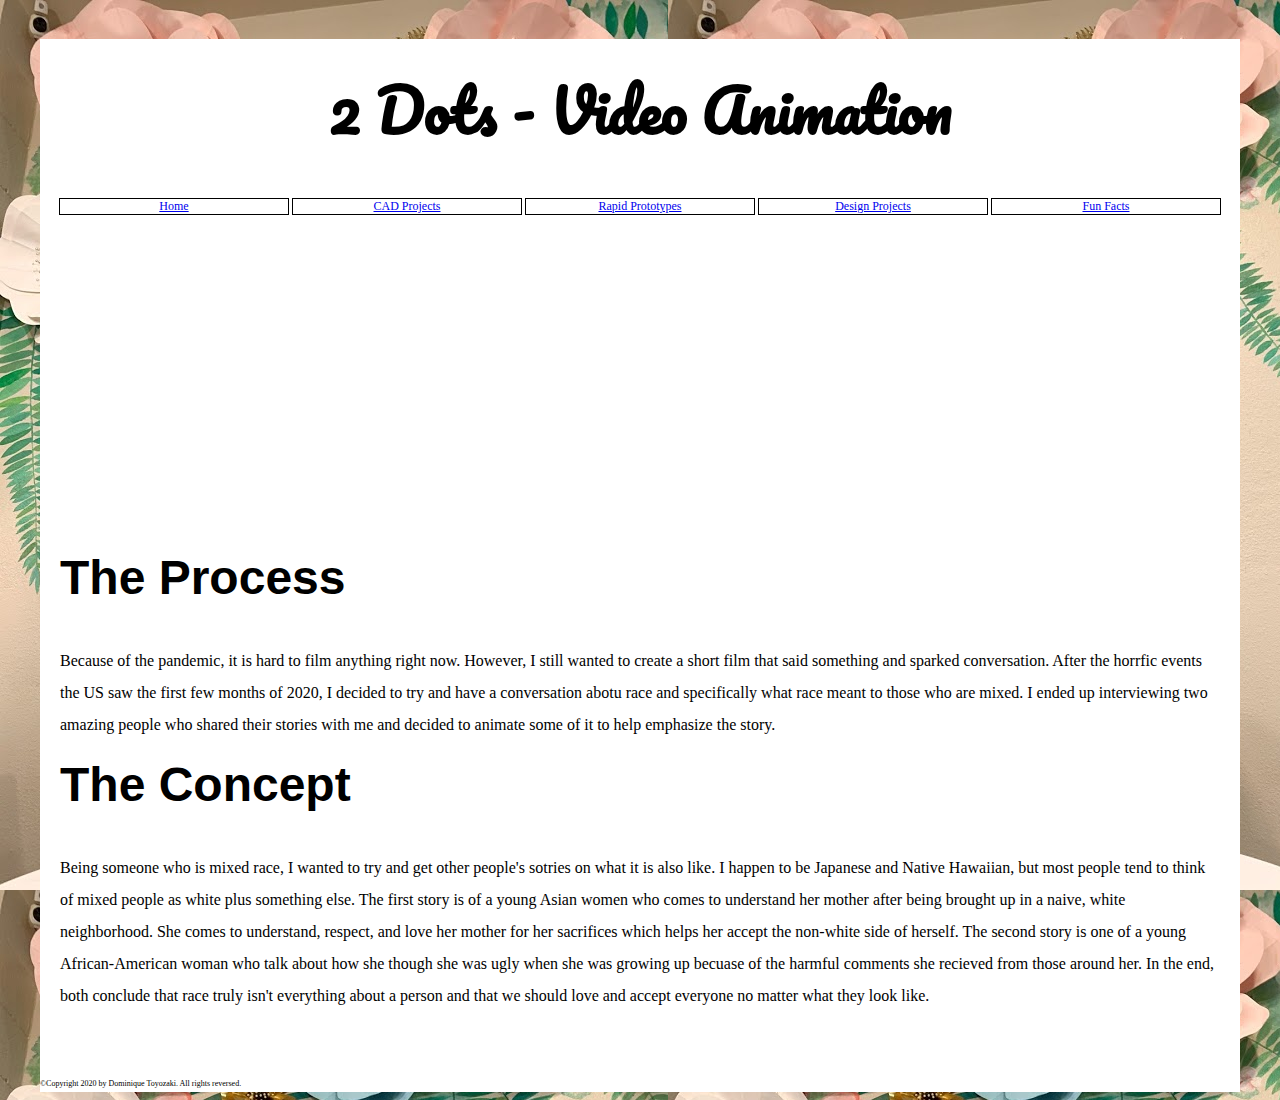
<file: twodot.html>
<!DOCTYPE html>
<html> 
    <head> 
        <meta charset="utf-8" />
        <meta name="viewport" content="width=device-width" />
        <title>Dominique (Domo) Personal Website</title>
        <link href="styles/dpstyle.css" rel="stylesheet"/>
        <link rel="stylesheet" type="text/css" href="styles/anylinkmenu.css" />
        <link href="https://fonts.googleapis.com/css2?family=Pacifico&display=swap" rel="stylesheet">  

<script type="text/javascript" src="scripts/menucontents.js"></script>

<script type="text/javascript" src="scripts/anylinkmenu.js">

/***********************************************
* AnyLink JS Drop Down Menu v2.0- (c) Dynamic Drive DHTML code library (www.dynamicdrive.com)
* Please keep this notice intact
* Visit Project Page at http://www.dynamicdrive.com/dynamicindex1/dropmenuindex.htm for full source code
***********************************************/

</script>

<script type="text/javascript">

//anylinkmenu.init("menu_anchors_class") //Pass in the CSS class of anchor links (that contain a sub menu)
anylinkmenu.init("menuanchorclass")

</script>
    </head>
    <body> 
        <header>
            <h1>2 Dots - Video Animation</h1>
        </header> 
        <nav> 
            <ul>
                <li class = "bar"><a href="index.html">Home</a></li>
                <li class = "bar">
                    <a href="chopstickholder.html" class="menuanchorclass" rel="anylinkmenu1">
                CAD Projects</a></li>
                <li class = "bar"> 
                    <a href="toytoaster.html" class="menuanchorclass" rel="anylinkmenu2">
                Rapid Prototypes</a></li>
                <li class = "bar">
                    <a href="beveywireframe.html" class="menuanchorclass" rel="anylinkmenu3">
                Design Projects</a></li>
                <li class = "bar"><a href="funfacts.html">Fun Facts</a></li>
                    
                   
        </nav>

        <main>
            <article>
                <iframe width="560" height="315" src="https://www.youtube.com/embed/wp_hK0Fv1Pk" frameborder="0" allow="accelerometer; autoplay; clipboard-write; encrypted-media; gyroscope; picture-in-picture" allowfullscreen class="center"></iframe>
                <h2>The Process</h2>
                <p>Because of the pandemic, it is hard to film anything right now. However, I still wanted to create a short film that said something and sparked conversation. After the horrfic events the US saw the first few months of 2020, I decided to try and have a conversation abotu race and specifically what race meant to those who are mixed. I ended up interviewing two amazing people who shared their stories with me and decided to animate some of it to help emphasize the story.</p>
                <h2>The Concept</h2>
                <P>Being someone who is mixed race, I wanted to try and get other people's sotries on what it is also like. I happen to be Japanese and Native Hawaiian, but most people tend to think of mixed people as white plus something else. The first story is of a young Asian women who comes to understand her mother after being brought up in a naive, white neighborhood. She comes to understand, respect, and love her mother for her sacrifices which helps her accept the non-white side of herself. The second story is one of a young African-American woman who talk about how she though she was ugly when she was growing up becuase of the harmful comments she recieved from those around her. In the end, both conclude that race truly isn't everything about a person and that we should love and accept everyone no matter what they look like. </P>
                
            </article>
        </main>
        <footer>
            <p>©Copyright 2020 by Dominique Toyozaki. All rights reversed.</p>
          </footer>
    </body>
</html>
</file>
<file: styles/dpstyle.css>
html {
  background-image: url(/images/IMG_3704.jpg);
}

h1 {
  font-family: "Pacifico", cursive;
  text-align: center;
  font-size: 3.6rem;
  padding-top: 20px;
}
/*nav bar styling*/
ul {
  width: 100%;
  list-style: none;
  padding: 0;
  margin: 0 auto;
  text-align: center;
  font-size: 15px;
  font: normal 12px Verdana;
}

li.bar {
  display: inline-block;
  width: 19%;
  margin: 0;
  padding: 0;
  border: 1px solid black;
}

select {
  text-align: center;
  border: none;
  font-size: 14px;
  font-family: "Courier New", Courier, monospace;
}

/*body and main content styling*/
body {
  width: 100%;
  max-width: 1200px;
  margin: 0 auto;
  background-color: white;
}
article {
  padding: 20px;
}

h2 {
  font-family: Verdana, Helvetica, Tahoma, sans-serif;
  font-size: 3em;
  margin-top: 0;
}

p {
  font-family: Cambria, Georgia, Times, "Times New Roman", serif;
  line-height: 2;
}

img {
  float: left;
  margin: 0 20px 20px 0;
  max-width: 100%;
}

footer {
  font-size: 0.5em;
  position: relative;
  padding-top: 20px;
}

.center {
  display: block;
  margin-left: auto;
  margin-right: auto;
  width: 50%;
}
</file>
<file: styles/anylinkmenu.css>
.selectedanchor {
  /*CSS class that gets added to the currently selected anchor link (assuming it's a text link)*/
  background: yellow;
}

/* ######### Default class for drop down menus ######### */

.anylinkmenu {
  position: absolute;
  left: 0;
  top: 0;
  visibility: hidden;
  border: 1px solid black;
  border-bottom-width: 0;
  font: normal 12px Verdana;
  line-height: 18px;
  z-index: 100; /* zIndex should be greater than that of shadow's below */
  background: whitesmoke;
  width: 200px; /* default width for menu */
}

.anylinkmenu ul {
  margin: 0;
  padding: 0;
  list-style-type: none;
}

.anylinkmenu ul li a {
  width: 100%;
  display: block;
  text-indent: 3px;
  border-bottom: 1px solid black;
  padding: 2px 0;
  text-decoration: none;
  font-weight: bold;
  text-indent: 5px;
}

.anylinkmenu a:hover {
  /*hover background color*/
  background: black;
  color: white;
}

/* ######### Alternate multi-column class for drop down menus ######### */

.anylinkmenucols {
  position: absolute;
  width: 350px;
  left: 0;
  top: 0;
  visibility: hidden;
  border: 1px solid black;
  padding: 10px;
  font: normal 12px Verdana;
  z-index: 100; /*zIndex should be greater than that of shadow's below*/
  background: #e9e9e9;
}

.anylinkmenucols li {
  padding-bottom: 3px;
}

.anylinkmenucols .column {
  float: left;
  padding: 3px 8px;
  margin-right: 5px;
  background: #e0e0e0;
}

.anylinkmenucols .column ul {
  margin: 0;
  padding: 0;
  list-style-type: none;
}

/* ######### class for shadow DIV ######### */

.anylinkshadow {
  /*CSS for shadow. Keep this as is */
  position: absolute;
  left: 0;
  top: 0;
  z-index: 99; /*zIndex for shadow*/
  background: black;
  visibility: hidden;
}
</file>
<file: styles/cadstyle.css>
html {
  background-color: lightgray;
}

h1 {
  font-family: "Pacifico", cursive;
  text-align: center;
  font-size: 3.6rem;
  padding-top: 20px;
}
/*nav bar styling*/
ul {
  width: 100%;
  list-style: none;
  padding: 0;
  margin: 0 auto;
  text-align: center;
  font-size: 15px;
  font: normal 12px Verdana;
}

li.bar {
  display: inline-block;
  width: 19%;
  margin: 0;
  padding: 0;
  border: 1px solid black;
}

select {
  text-align: center;
  border: none;
  font-size: 14px;
  font-family: "Courier New", Courier, monospace;
}

/*body and main content styling*/
body {
  width: 100%;
  max-width: 1200px;
  margin: 0 auto;
  background-color: white;
}
article {
  padding: 20px;
}

h2 {
  font-family: Verdana, Helvetica, Tahoma, sans-serif;
  font-size: 3em;
  margin-top: 5;
  text-align: center;
}

p {
  font-family: Cambria, Georgia, Times, "Times New Roman", serif;
  line-height: 2;
}

img {
  float: left;
  margin: 0 20px 20px 0;
  max-width: 100%;
}

footer {
  font-size: 0.5em;
  position: relative;
  padding-top: 20px;
}

.big {
  float: none;
  display: inline-block;
  width: 30%;
}

.center {
  display: block;
  margin-left: auto;
  margin-right: auto;
  width: 50%;
}
</file>
<file: styles/ffstyle.css>
html {
  background-image: url(/images/flowers.JPG);
}

h1 {
  font-family: "Pacifico", cursive;
  text-align: center;
  font-size: 3.6rem;
  padding-top: 20px;
}
/*nav bar styling*/
ul {
  width: 100%;
  list-style: none;
  padding: 0;
  margin: 0 auto;
  text-align: center;
  font-size: 15px;
  font: normal 12px Verdana;
}

li.bar {
  display: inline-block;
  width: 19%;
  margin: 0;
  padding: 0;
  border: 1px solid black;
}

select {
  text-align: center;
  border: none;
  font-size: 14px;
  font-family: "Courier New", Courier, monospace;
}

/*body and main content styling*/
body {
  width: 100%;
  max-width: 1200px;
  margin: 0 auto;
  background-color: white;
}
article {
  padding: 20px;
}

h2 {
  font-family: Verdana, Helvetica, Tahoma, sans-serif;
  font-size: 3em;
  margin-top: 0;
}

h4 {
  font-family: Verdana, Helvetica, Tahoma, sans-serif;
  font-size: 2em;
  margin: 10px;
}

p {
  font-family: Cambria, Georgia, Times, "Times New Roman", serif;
  line-height: 2;
}

img.right {
  float: right;
  margin: 0 20px 20px 0;
  max-width: 100%;
}

footer {
  font-size: 0.5em;
  position: relative;
  padding-top: 20px;
}
</file>
<file: styles/rpstyle.css>
html {
  background-image: url(/images/thumbnail_IMG_8144.jpg);
}

h1 {
  font-family: "Pacifico", cursive;
  text-align: center;
  font-size: 3.6rem;
  padding-top: 20px;
}
/*nav bar styling*/
ul {
  width: 100%;
  list-style: none;
  padding: 0;
  margin: 0 auto;
  text-align: center;
  font-size: 15px;
  font: normal 12px Verdana;
}

li.bar {
  display: inline-block;
  width: 19%;
  margin: 0;
  padding: 0;
  border: 1px solid black;
}

select {
  text-align: center;
  border: none;
  font-size: 14px;
  font-family: "Courier New", Courier, monospace;
}

/*body and main content styling*/
body {
  width: 100%;
  max-width: 1200px;
  margin: 0 auto;
  background-color: white;
}
article {
  padding: 20px;
}

h2 {
  text-align: center;
  font-family: Verdana, Helvetica, Tahoma, sans-serif;
  font-size: 2.5em;
  padding: 10px;
}

p {
  font-family: Cambria, Georgia, Times, "Times New Roman", serif;
  line-height: 2;
}

h4 {
  font-family: Verdana, Helvetica, Tahoma, sans-serif;
  font-size: 2em;
}
img {
  margin: 0 20px 20px 0;
  max-width: 100%;
}

footer {
  font-size: 0.5em;
  position: relative;
  padding-top: 20px;
}

.center {
  display: block;
  margin-left: auto;
  margin-right: auto;
  width: 50%;
}

.three {
  float: none;
  display: inline-block;
  margin-left: auto;
  margin-right: auto;
  width: 33%;
}

.two {
  display: inline-block;
  margin-left: auto;
  margin-right: auto;
  width: 49%;
}

iframe {
  display: inline-block;
  padding: 10px;
}

.one {
  float: left;
}
</file>
